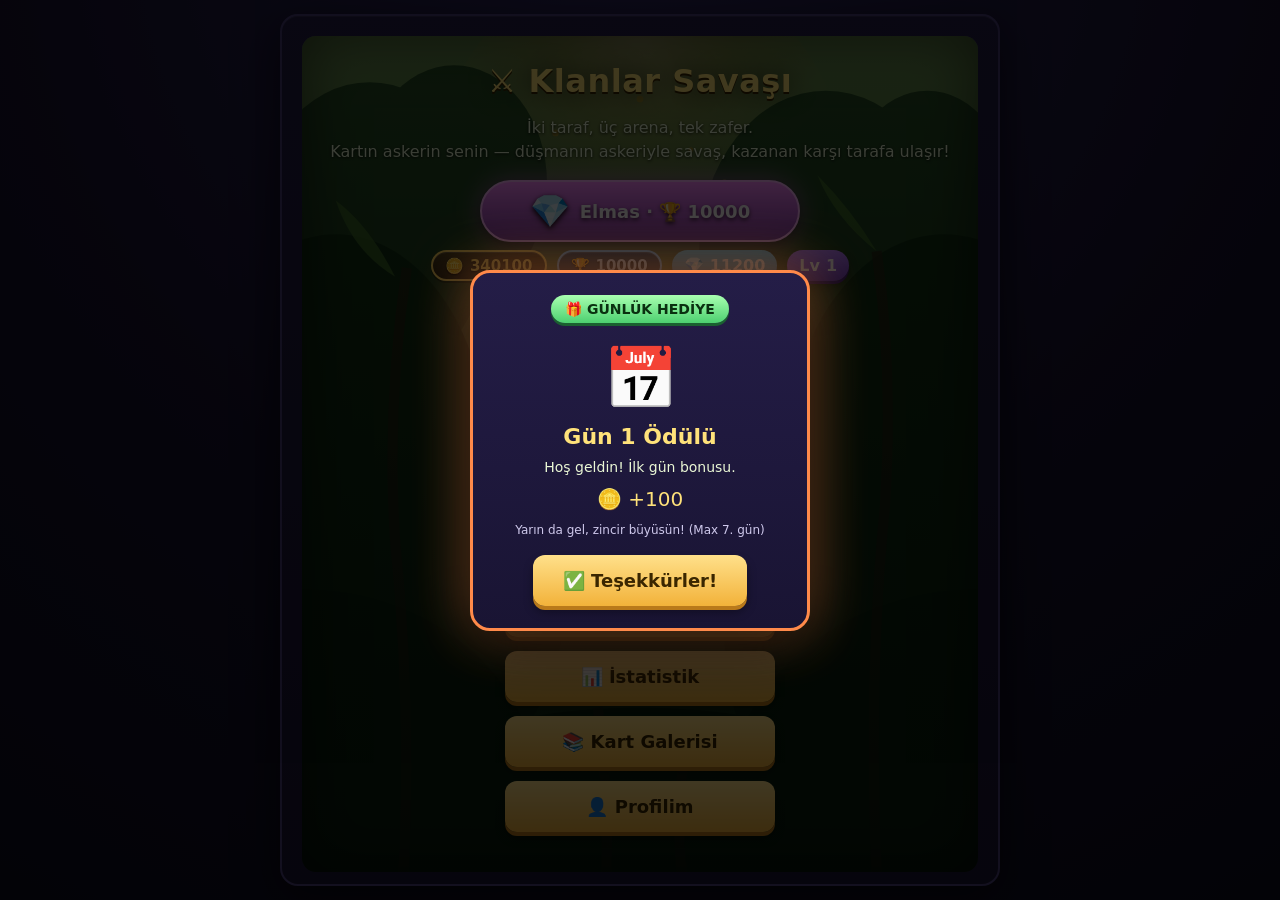
<file: public/oyun/index.html>
<!--
  ============================================================
  KLANLAR SAVAŞI  -  Gökalp Coşkun'un oyunu  (5. sürüm)
  ============================================================
  Bu sürümde GÖRÜNÜŞ tamamen yenilendi (Clash Royale / Brawl Stars havası):
  karanlık arena teması, karşılıklı duran kral karakterleri, parlak kartlar,
  altın butonlar, arenaya göre değişen savaş sahnesi, uçuşan saldırılar.
  Oyunun KURALLARI, KAYIT sistemi ve KARTLARI aynı kaldı.

  3 parça: <style>=CSS(görünüm), <body>=HTML(iskelet), <script>=JS(kurallar).
-->
<meta charset="utf-8">
<meta name="viewport" content="width=device-width, initial-scale=1">
<title>Klanlar Savaşı</title>

<style>
  /* ================= CSS: OYUNUN GÖRÜNÜŞÜ (oyun teması) ================= */
  :root {
    --altin:   #ffd75e;
    --mor:     #a15bff;
    --kirmizi: #c0392b;
    --mavi:    #1f6feb;
  }
  * { box-sizing: border-box; }

  body {
    margin: 0;
    font-family: "Segoe UI", system-ui, Arial, sans-serif;
    background: var(--sayfa-arka);
    color: var(--metin);
    display: flex;
    justify-content: center;
    padding: 14px;
    min-height: 100vh;
  }
  /* Varsayılan tema: KARANLIK */
  :root {
    --sayfa-arka: radial-gradient(circle at 50% -10%, #2f2760, #16112f 55%, #0b0a1c);
    --metin: #eef;
    --oyun-arka: linear-gradient(180deg, #241d47, #191433);
    --oyun-kenar: #4a3f7a;
  }
  /* Açık tema */
  body.tema-acik {
    --sayfa-arka: linear-gradient(180deg, #e8e4f5, #c5bde0 60%, #a69bd0);
    --metin: #1a1638;
    --oyun-arka: linear-gradient(180deg, #ffffff, #ece8f5);
    --oyun-kenar: #a69bd0;
  }
  body.tema-acik p, body.tema-acik h2, body.tema-acik h3 { color: #1a1638; }
  body.tema-acik .merkez p { color: #4a3f7a; }
  body.tema-acik .ist-satir, body.tema-acik .destem-kart, body.tema-acik .galeri-kart,
  body.tema-acik .basarim-satir, body.tema-acik .sandik, body.tema-acik .secim,
  body.tema-acik .kart-acildi-icerik {
    background: linear-gradient(180deg, #ffffff, #ece8f5);
    color: #1a1638;
    border-color: #a69bd0;
  }
  body.tema-acik .ist-satir b, body.tema-acik .ist-baslik,
  body.tema-acik .destem-kart .ad, body.tema-acik h1 {
    color: #6a3ac0;
  }

  /* Oyun çerçevesi */
  #oyun {
    width: 100%;
    max-width: 720px;
    background: var(--oyun-arka);
    border: 2px solid var(--oyun-kenar);
    border-radius: 18px;
    padding: 20px;
    box-shadow: 0 12px 44px rgba(0,0,0,.55), inset 0 1px 0 rgba(255,255,255,.08);
  }

  h1 {
    font-size: 32px; margin: 0 0 6px; text-align: center;
    color: var(--altin);
    text-shadow: 0 2px 0 #7a5a00, 0 0 20px rgba(255,200,60,.5);
    letter-spacing: .5px;
  }
  h2 { font-size: 22px; margin: 0 0 14px; color: #fff; text-align: center; }
  h3 { margin: 8px 0 4px; }
  p  { line-height: 1.5; color: #cfc9ec; }
  .merkez { text-align: center; }

  .ekran { display: none; }
  .ekran.aktif { display: block; }

  /* ---- Butonlar (altın, kabartmalı) ---- */
  button {
    font-family: inherit; font-size: 15px; font-weight: 700;
    padding: 11px 20px; border: none; border-radius: 12px; cursor: pointer;
    color: #3a2600;
    background: linear-gradient(180deg, #ffe08a, #f2b23a);
    box-shadow: 0 4px 0 #b9791a, 0 6px 10px rgba(0,0,0,.35);
    transition: transform .08s, box-shadow .08s, filter .08s;
  }
  button:hover { filter: brightness(1.06); }
  button:active { transform: translateY(3px); box-shadow: 0 1px 0 #b9791a; }
  button:disabled {
    background: linear-gradient(180deg, #79748f, #5d5976);
    color: #d7d4e6; box-shadow: 0 4px 0 #403c54; cursor: not-allowed; filter: none;
  }
  button.buyuk { font-size: 18px; padding: 15px 30px; }

  .menu-butonlar { text-align: center; margin-top: 28px; }
  .menu-butonlar button { display: block; width: 270px; margin: 14px auto; }

  /* ---- Takım / arena seçim kutuları ---- */
  .secimler { display: flex; gap: 14px; flex-wrap: wrap; margin: 12px 0 8px; }
  .secim {
    flex: 1 1 200px; border-radius: 16px; padding: 18px; cursor: pointer;
    text-align: center; color: #fff;
    background: linear-gradient(180deg, #3a3268, #29234f);
    border: 2px solid #5b4fa0;
    box-shadow: 0 5px 0 rgba(0,0,0,.3), inset 0 1px 0 rgba(255,255,255,.1);
    transition: transform .12s, box-shadow .12s;
  }
  .secim:hover { transform: translateY(-3px); }
  .secim.kirmizi { border-color: var(--kirmizi); box-shadow: 0 0 20px rgba(192,57,43,.45), 0 5px 0 rgba(0,0,0,.3); }
  .secim.mavi    { border-color: var(--mavi);    box-shadow: 0 0 20px rgba(31,111,235,.45), 0 5px 0 rgba(0,0,0,.3); }
  .secim .buyuk-emoji { font-size: 58px; filter: drop-shadow(0 4px 5px rgba(0,0,0,.5)); }
  .secim p { color: #d7d2f0; }

  /* ---- Sefer haritası (arena adımları) ---- */
  #harita { display: flex; gap: 6px; justify-content: center; margin-bottom: 10px; flex-wrap: wrap; }
  .harita-adim {
    font-size: 12px; padding: 5px 10px; border-radius: 20px;
    background: rgba(255,255,255,.08); color: #b9b2e0; border: 1px solid rgba(255,255,255,.08);
  }
  .harita-adim.aktif { background: linear-gradient(180deg, #ffe08a, #f2b23a); color: #3a2600; font-weight: 700; }
  .harita-adim.bitti { opacity: .45; text-decoration: line-through; }

  .arena-bilgi { text-align: center; font-size: 13px; color: #bcb6e0; margin-bottom: 10px; }

  /* Altın rozeti */
  .altin-rozet {
    display: inline-flex; align-items: center; gap: 6px;
    background: linear-gradient(180deg, #4b3d1d, #2b220f);
    border: 2px solid var(--altin); color: var(--altin);
    padding: 4px 12px; border-radius: 20px; font-weight: 800; font-size: 15px;
    box-shadow: 0 2px 0 rgba(0,0,0,.4), inset 0 1px 0 rgba(255,255,255,.15);
    text-shadow: 0 1px 2px #000;
  }
  /* Kupa rozeti (altın gibi ama gümüş-gök çerçeveli) */
  .kupa-rozet {
    display: inline-flex; align-items: center; gap: 6px;
    background: linear-gradient(180deg, #204060, #12233a);
    border: 2px solid #7cc4ff; color: #cfe8ff;
    padding: 4px 12px; border-radius: 20px; font-weight: 800; font-size: 15px;
    box-shadow: 0 2px 0 rgba(0,0,0,.4), inset 0 1px 0 rgba(255,255,255,.15);
    text-shadow: 0 1px 2px #000;
  }
  .rozet-satiri { display: flex; justify-content: center; gap: 10px; margin: 6px auto 4px; flex-wrap: wrap; }
  #menu-altin { margin: 0; }
  .ust-bar { display: flex; justify-content: space-between; align-items: center; margin-bottom: 8px; gap: 8px; flex-wrap: wrap; }
  .altin-artis {
    color: var(--altin); font-weight: 800; margin-left: 6px;
    animation: altinArt .8s ease-out forwards; display: inline-block;
  }
  @keyframes altinArt {
    0% { transform: translateY(0); opacity: 0; }
    30% { opacity: 1; }
    100% { transform: translateY(-14px); opacity: 0; }
  }

  /* Sürükle-bırak: sahne hedefe dönüşürken parlar */
  .sahne.drop-hedef { outline: 3px dashed var(--altin); outline-offset: -6px; filter: brightness(1.15); }
  .kart.suruklenen { opacity: .5; transform: scale(.95); }

  /* ---- SAVAŞ SAHNESİ ---- */
  .sahne {
    position: relative; border-radius: 16px; padding: 14px 12px 16px;
    margin-bottom: 12px; overflow: hidden;
    border: 2px solid rgba(255,255,255,.14);
    display: flex; flex-direction: column; align-items: center; gap: 8px;
    box-shadow: inset 0 0 40px rgba(0,0,0,.35);
  }
  /* Arenaya göre arka plan — SVG manzara ile detaylı */
  /* Karlı Dağ: karla kaplı sivri dağlar + çam ağaçları */
  .arena-kar {
    background:
      url("data:image/svg+xml;utf8,<svg xmlns='http://www.w3.org/2000/svg' viewBox='0 0 400 200' preserveAspectRatio='none'><defs><radialGradient id='g' cx='50%25' cy='30%25'><stop offset='0' stop-color='%23fff9d1'/><stop offset='1' stop-color='%23bfe6ff' stop-opacity='0'/></radialGradient></defs><circle cx='320' cy='40' r='24' fill='url(%23g)'/><circle cx='320' cy='40' r='14' fill='%23fff2b0'/><polygon points='0,200 60,90 130,150 180,60 260,140 340,80 400,200' fill='%235d7fa5'/><polygon points='60,90 90,140 40,140' fill='%23fff'/><polygon points='180,60 220,120 150,120' fill='%23fff'/><polygon points='340,80 380,150 300,150' fill='%23fff'/><g fill='%232d4a2b'><polygon points='40,200 25,155 55,155'/><polygon points='40,175 20,130 60,130'/><polygon points='100,200 85,160 115,160'/><polygon points='100,180 85,140 115,140'/><polygon points='250,200 235,160 265,160'/><polygon points='250,180 235,140 265,140'/><polygon points='360,200 345,165 375,165'/></g><rect x='0' y='190' width='400' height='10' fill='%23fff'/></svg>") no-repeat bottom center / 100% 55%,
      linear-gradient(180deg, #bfe6ff 0%, #d9f0ff 60%);
  }
  /* Kızgın Çöl: kum tepeleri + güneş + palmiye + piramit */
  .arena-col {
    background:
      url("data:image/svg+xml;utf8,<svg xmlns='http://www.w3.org/2000/svg' viewBox='0 0 400 200' preserveAspectRatio='none'><defs><radialGradient id='s' cx='50%25' cy='40%25'><stop offset='0' stop-color='%23fff2a0'/><stop offset='1' stop-color='%23ffb54f' stop-opacity='0'/></radialGradient></defs><circle cx='90' cy='45' r='45' fill='url(%23s)'/><circle cx='90' cy='45' r='22' fill='%23ffe27a'/><polygon points='260,200 300,110 340,200' fill='%23b57432'/><polygon points='300,110 320,155 280,155' fill='%23d59054'/><path d='M0,200 Q100,140 200,170 T400,150 L400,200 Z' fill='%23e5a24d'/><path d='M0,200 Q80,175 160,185 T400,180 L400,200 Z' fill='%23c47f2d'/><g transform='translate(60,140)'><rect x='-2' y='0' width='4' height='60' fill='%236b4a1e'/><ellipse cx='0' cy='-2' rx='22' ry='7' fill='%234a7a3a'/><ellipse cx='-14' cy='2' rx='16' ry='5' fill='%234a7a3a' transform='rotate(-25 -14 2)'/><ellipse cx='14' cy='2' rx='16' ry='5' fill='%234a7a3a' transform='rotate(25 14 2)'/></g></svg>") no-repeat bottom center / 100% 70%,
      linear-gradient(180deg, #ffd889 0%, #ffb968 55%, #e2943f 100%);
  }
  /* Volkan Kalesi: volkan konisi + akan lav + karanlık kayalar */
  .arena-volkan {
    background:
      url("data:image/svg+xml;utf8,<svg xmlns='http://www.w3.org/2000/svg' viewBox='0 0 400 200' preserveAspectRatio='none'><defs><radialGradient id='l' cx='50%25' cy='0%25'><stop offset='0' stop-color='%23fff08a'/><stop offset='.4' stop-color='%23ff6d2e'/><stop offset='1' stop-color='%23611a1a' stop-opacity='0'/></radialGradient></defs><circle cx='200' cy='40' r='90' fill='url(%23l)' opacity='.6'/><polygon points='120,200 200,50 280,200' fill='%232a1010'/><polygon points='170,90 200,50 230,90 215,120 185,120' fill='%23ff5a1a'/><path d='M195,90 Q190,140 175,180 L185,200 L215,200 L225,180 Q210,140 205,90 Z' fill='%23ff8033'/><path d='M195,110 Q190,150 180,190 L200,200 L220,190 Q210,150 205,110 Z' fill='%23ffb35a' opacity='.8'/><polygon points='0,200 40,160 80,190 120,170 120,200' fill='%231a0a0a'/><polygon points='280,200 320,175 360,195 400,170 400,200' fill='%231a0a0a'/><circle cx='60' cy='180' r='4' fill='%23ff6a1a'/><circle cx='340' cy='185' r='3' fill='%23ff8a3a'/></svg>") no-repeat bottom center / 100% 90%,
      linear-gradient(180deg, #611a1a, #2a0d0d);
    box-shadow: inset 0 0 60px rgba(255,90,0,.4);
  }

  .taraf { position: relative; width: 100%; display: flex; flex-direction: column; align-items: center; gap: 4px; }
  /* Karakter: çok canlı idle — nefes + zıplama + sağa sola bakış */
  .karakter {
    font-size: 74px; line-height: 1;
    filter: drop-shadow(0 8px 6px rgba(0,0,0,.45));
    animation: canliIdle 1.2s ease-in-out infinite;
    transform-origin: center 90%;
  }
  @keyframes canliIdle {
    0%   { transform: translateY(0)    scale(1, 1)     rotate(-5deg); }
    20%  { transform: translateY(-12px) scale(1.1, .9)  rotate(3deg); }
    40%  { transform: translateY(0)     scale(.95, 1.05) rotate(5deg); }
    60%  { transform: translateY(-8px) scale(1.05, .95) rotate(-3deg); }
    80%  { transform: translateY(-3px) scale(1, 1)     rotate(4deg); }
    100% { transform: translateY(0)    scale(1, 1)     rotate(-5deg); }
  }
  /* Aktif sıra: karakter enerjik zıplasın + altın parıltı */
  .karakter.sira {
    animation: siraZipla .55s ease-in-out infinite;
    filter: drop-shadow(0 0 14px rgba(255,215,94,.85)) drop-shadow(0 6px 6px rgba(0,0,0,.45));
  }
  @keyframes siraZipla {
    0%,100% { transform: translateY(0) scale(1) rotate(0); }
    50%     { transform: translateY(-16px) scale(1.12) rotate(0); }
  }
  .karakter.vuruldu { animation: flinch .5s; }
  @keyframes flinch {
    0%,100% { transform: translateY(0) scale(1) rotate(0); filter: drop-shadow(0 8px 6px rgba(0,0,0,.45)); }
    20%     { transform: translateY(6px) scale(.82) rotate(-14deg); filter: drop-shadow(0 0 20px red) hue-rotate(-30deg); }
    50%     { transform: translateY(3px) scale(.95) rotate(10deg);  filter: drop-shadow(0 0 14px red); }
  }

  /* Arka plan partikülleri (kar/kum/kıvılcım) — sahnede sürekli düşer */
  .partikul {
    position: absolute; top: -20px; z-index: 1; pointer-events: none;
    font-size: 18px; opacity: .85;
    animation: dus linear forwards;
  }
  @keyframes dus {
    0%   { transform: translateY(0) rotate(0deg); opacity: 0; }
    10%  { opacity: .9; }
    100% { transform: translateY(360px) rotate(360deg); opacity: 0; }
  }
  /* Volkan kıvılcımı: aşağıdan yukarı fırlar */
  .partikul.yukselen { top: auto; bottom: -10px; animation: yuksel linear forwards; }
  @keyframes yuksel {
    0%   { transform: translateY(0) scale(1);     opacity: 0; }
    15%  { opacity: 1; }
    100% { transform: translateY(-340px) scale(.3); opacity: 0; }
  }
  .isim { font-weight: 700; color: #fff; font-size: 14px; text-shadow: 0 1px 4px rgba(0,0,0,.8); }
  .vs-isaret { color: var(--altin); font-weight: 800; letter-spacing: 2px; text-shadow: 0 0 12px rgba(255,200,60,.7), 0 1px 3px #000; }

  /* Can barı (koyu hap, her zeminde okunur) */
  .can-bar {
    display: flex; align-items: center; gap: 8px; width: 90%; max-width: 380px;
    background: rgba(0,0,0,.5); border: 1px solid rgba(255,255,255,.18);
    border-radius: 20px; padding: 4px 12px;
  }
  .can-cubuk {
    flex: 1; height: 15px; background: #2a2230; border-radius: 8px; overflow: hidden;
    box-shadow: inset 0 1px 3px rgba(0,0,0,.7);
  }
  .can-dolu { height: 100%; width: 100%; transition: width .35s; }
  .can-dolu.kirmizi { background: linear-gradient(180deg, #ff7a6a, #c0392b); }
  .can-dolu.mavi    { background: linear-gradient(180deg, #64acff, #1f6feb); }
  .can-yazi { color: #fff; font-weight: 700; font-size: 13px; min-width: 58px; text-align: right; text-shadow: 0 1px 2px #000; }
  .can-flash { animation: canflash .45s; }
  @keyframes canflash { 0%,100% { filter: none; } 50% { filter: brightness(1.8) saturate(1.6); } }

  /* Sarsılma (vurulan taraf) */
  @keyframes sarsil {
    0%,100% { transform: translateX(0); } 20% { transform: translateX(-6px); }
    40% { transform: translateX(6px); } 60% { transform: translateX(-4px); } 80% { transform: translateX(4px); }
  }
  .sarsil { animation: sarsil .35s; }

  /* Havaya uçan hasar/iyileşme sayısı */
  .ucan-sayi {
    position: absolute; left: 50%; top: -2px; z-index: 8;
    font-weight: 900; font-size: 26px; pointer-events: none;
    text-shadow: 0 2px 4px rgba(0,0,0,.9);
    animation: ucus 1s ease-out forwards;
  }
  .ucan-sayi.kritik { font-size: 36px; }
  @keyframes ucus {
    0%   { transform: translateX(-50%) translateY(10px); opacity: 0; }
    25%  { opacity: 1; }
    100% { transform: translateX(-50%) translateY(-46px); opacity: 0; }
  }
  /* Patlama parıltısı */
  .patlama {
    position: absolute; left: 50%; top: 10px; z-index: 9;
    font-size: 40px; pointer-events: none;
    animation: patla .6s ease-out forwards;
  }
  @keyframes patla {
    0% { transform: translateX(-50%) scale(.3); opacity: 0; }
    40% { transform: translateX(-50%) scale(1.5); opacity: 1; }
    100% { transform: translateX(-50%) scale(1); opacity: 0; }
  }
  /* Sahnede YÜRÜYEN ASKER (kartın karakteri büyük halde) */
  .asker {
    position: absolute; left: 50%; top: 50%; z-index: 12;
    font-size: 64px; pointer-events: none;
    filter: drop-shadow(0 6px 8px rgba(0,0,0,.6));
  }
  /* ORTAYA KOŞ (adım adım zıplayarak) */
  .asker.kos-yukari { animation: kosYukari .6s linear forwards; }
  .asker.kos-asagi  { animation: kosAsagi  .6s linear forwards; }
  @keyframes kosYukari {
    0%   { transform: translate(-50%, 130px) scale(.5, .5); opacity: 0; }
    10%  { transform: translate(-50%, 118px) scale(1, .7); opacity: 1; }        /* iniş */
    20%  { transform: translate(-52%, 95px)  scale(.9, 1.1) rotate(-10deg); }   /* zıplama */
    30%  { transform: translate(-48%, 80px)  scale(1, .7) rotate(5deg); }
    40%  { transform: translate(-50%, 65px)  scale(.9, 1.1); }
    50%  { transform: translate(-52%, 50px)  scale(1, .7) rotate(-8deg); }
    60%  { transform: translate(-48%, 35px)  scale(.9, 1.1) rotate(6deg); }
    70%  { transform: translate(-50%, 22px)  scale(1, .7); }
    80%  { transform: translate(-52%, 12px)  scale(.9, 1.1) rotate(-5deg); }
    90%  { transform: translate(-56%, 4px)   scale(1.05, .95); }
    100% { transform: translate(-62%, 0px)   scale(1.2, 1.2); opacity: 1; }
  }
  @keyframes kosAsagi {
    0%   { transform: translate(-50%, -130px) scale(.5, .5); opacity: 0; }
    10%  { transform: translate(-50%, -118px) scale(1, .7); opacity: 1; }
    20%  { transform: translate(-48%, -95px)  scale(.9, 1.1) rotate(10deg); }
    30%  { transform: translate(-52%, -80px)  scale(1, .7) rotate(-5deg); }
    40%  { transform: translate(-50%, -65px)  scale(.9, 1.1); }
    50%  { transform: translate(-48%, -50px)  scale(1, .7) rotate(8deg); }
    60%  { transform: translate(-52%, -35px)  scale(.9, 1.1) rotate(-6deg); }
    70%  { transform: translate(-50%, -22px)  scale(1, .7); }
    80%  { transform: translate(-48%, -12px)  scale(.9, 1.1) rotate(5deg); }
    90%  { transform: translate(-44%, -4px)   scale(1.05, .95); }
    100% { transform: translate(-38%, 0px)    scale(1.2, 1.2); opacity: 1; }
  }
  /* KAVGA ANI: iki asker kılıç sallayarak birbirine tekrar tekrar çarpar */
  .asker.dovus { animation: dovus .18s ease-in-out infinite; }
  @keyframes dovus {
    0%,100% { transform: translate(-62%, 0px) scale(1.2) rotate(-8deg); }
    50%     { transform: translate(-52%, -8px) scale(1.35) rotate(12deg); }
  }
  .asker.dovus-alt { animation: dovusAlt .18s ease-in-out infinite; }
  @keyframes dovusAlt {
    0%,100% { transform: translate(-38%, 0px) scale(1.2) rotate(8deg); }
    50%     { transform: translate(-48%, 8px) scale(1.35) rotate(-12deg); }
  }
  /* KAZANAN krala doğru koşar (final darbe için) */
  .asker.zafer-yukari { animation: zaferYukari .5s ease-in forwards; }
  .asker.zafer-asagi  { animation: zaferAsagi .5s ease-in forwards; }
  @keyframes zaferYukari {
    0% { transform: translate(-50%, 0px) scale(1.3); opacity: 1; }
    100% { transform: translate(-50%, -110px) scale(1.5) rotate(0); opacity: 0; }
  }
  @keyframes zaferAsagi {
    0% { transform: translate(-50%, 0px) scale(1.3); opacity: 1; }
    100% { transform: translate(-50%, 110px) scale(1.5) rotate(0); opacity: 0; }
  }
  /* KAYBEDEN küçülüp dumana dönüşerek yok olur */
  .asker.olum { animation: askerOl .5s ease-out forwards; }
  @keyframes askerOl {
    0%   { opacity: 1; transform: translate(-50%, 0) scale(1.2) rotate(0); }
    50%  { opacity: .7; filter: hue-rotate(-40deg) brightness(1.4); }
    100% { opacity: 0; transform: translate(-50%, 20px) scale(.4) rotate(45deg); }
  }
  /* Kılıç sesi efekti (kavga anında) */
  .kavga-sesi {
    position: absolute; left: 50%; top: 50%; z-index: 15;
    font-size: 40px; font-weight: 900; color: #ffd75e;
    text-shadow: 0 0 12px #ff8a00, 0 2px 4px #000;
    pointer-events: none;
    animation: sesPatla .6s ease-out forwards;
  }
  @keyframes sesPatla {
    0%   { transform: translate(-50%, -50%) scale(.4) rotate(-15deg); opacity: 0; }
    30%  { transform: translate(-50%, -50%) scale(1.4) rotate(10deg); opacity: 1; }
    100% { transform: translate(-50%, -50%) scale(1.1) rotate(-5deg); opacity: 0; }
  }
  /* Aşağıdan yukarı yürüyen kendi askerim (sıçraya sallanaya) */
  .asker.yukari { animation: askerYuru 1.2s ease-out forwards; }
  @keyframes askerYuru {
    0%   { transform: translate(-50%, 130px) scale(.5) rotate(-6deg); opacity: 0; }
    10%  { transform: translate(-52%, 110px) scale(.7) rotate(4deg);  opacity: 1; }
    25%  { transform: translate(-46%, 70px)  scale(.9) rotate(-4deg) scaleY(.85); }
    40%  { transform: translate(-54%, 30px)  scale(1.0) rotate(4deg); }
    55%  { transform: translate(-46%, -10px) scale(1.05) rotate(-4deg) scaleY(.85); }
    70%  { transform: translate(-54%, -50px) scale(1.1) rotate(4deg); }
    85%  { transform: translate(-50%, -90px) scale(1.25) rotate(0); opacity: 1; }
    100% { transform: translate(-50%, -110px) scale(1.4) rotate(0); opacity: 0; }
  }
  /* Yukarıdan aşağı yürüyen düşman askeri */
  .asker.asagi { animation: askerYuruTers 1.2s ease-out forwards; }
  @keyframes askerYuruTers {
    0%   { transform: translate(-50%, -130px) scale(.5) rotate(6deg); opacity: 0; }
    10%  { transform: translate(-48%, -110px) scale(.7) rotate(-4deg); opacity: 1; }
    25%  { transform: translate(-54%, -70px)  scale(.9) rotate(4deg) scaleY(.85); }
    40%  { transform: translate(-46%, -30px)  scale(1.0) rotate(-4deg); }
    55%  { transform: translate(-54%, 10px)   scale(1.05) rotate(4deg) scaleY(.85); }
    70%  { transform: translate(-46%, 50px)   scale(1.1) rotate(-4deg); }
    85%  { transform: translate(-50%, 90px)   scale(1.25) rotate(0); opacity: 1; }
    100% { transform: translate(-50%, 110px)  scale(1.4) rotate(0); opacity: 0; }
  }

  /* Savaş günlüğü */
  #gunluk {
    background: rgba(0,0,0,.35); border: 1px solid rgba(255,255,255,.1);
    border-radius: 12px; padding: 10px 12px; height: 82px; overflow-y: auto;
    font-size: 13px; color: #ded9f2; margin-bottom: 12px;
  }
  #gunluk div { margin-bottom: 3px; }

  .el-baslik { text-align: center; color: var(--altin); font-weight: 700; margin-bottom: 10px; text-shadow: 0 1px 3px #000; font-size:13px; }

  /* Savaş iç layout: sol kartlar + sahne + sağ kartlar */
  .savas-ic { display: flex; gap: 6px; align-items: stretch; margin: 10px 0; }
  .el-yan {
    display: flex; flex-direction: column; gap: 4px;
    flex: 0 0 86px; /* dar sabit genişlik */
  }
  .el-yan .kart {
    flex: 1 1 auto; min-height: 0;
    padding: 4px; font-size: 11px;
    display: flex; flex-direction: column; align-items: center; justify-content: center;
    text-align: center;
  }
  .el-yan .kart .emoji { font-size: 22px; line-height: 1; margin: 2px 0; }
  .el-yan .kart .isim  { font-size: 10px; margin: 1px 0; line-height: 1.1; }
  .el-yan .kart .guc   { font-size: 10px; }
  .el-yan .kart .rutbe { display: none; }
  .el-yan .kart .kart-maliyet { font-size: 10px; padding: 1px 4px; }
  .el-yan .kart .kart-lv { font-size: 9px; padding: 1px 3px; top: 2px; right: 3px; }
  /* Numara rozeti sol üstte */
  .el-yan .kart .no-rozet {
    position: absolute; top: 2px; left: 3px;
    background: var(--altin); color: #3a2600;
    width: 20px; height: 20px; border-radius: 50%;
    display: flex; align-items: center; justify-content: center;
    font-weight: 900; font-size: 12px;
    box-shadow: 0 1px 3px rgba(0,0,0,.5);
  }
  #sahne { flex: 1 1 auto; min-width: 0; }

  /* Dar ekran: üstte sahne, altta 2 sıra kart */
  @media (max-width: 480px) {
    .savas-ic { flex-direction: column; }
    .el-yan { flex-direction: row; flex: 0 0 auto; flex-wrap: wrap; justify-content: center; }
    .el-yan .kart { flex: 1 1 60px; max-width: 85px; }
  }

  /* ---- Kartlar (Clash Royale tarzı) ---- */
  #el { display: flex; gap: 10px; flex-wrap: wrap; justify-content: center; }
  .kart {
    width: 130px; border-radius: 15px; padding: 10px 8px 12px; text-align: center; cursor: pointer;
    position: relative;
    background: linear-gradient(180deg, #3d3570, #2a2450);
    border: 2px solid #6a5db3;
    box-shadow: 0 5px 0 rgba(0,0,0,.4), inset 0 1px 0 rgba(255,255,255,.12);
    transition: transform .1s, box-shadow .1s;
  }
  .kart:hover { transform: translateY(-4px); }
  .kart:active { transform: translateY(1px); box-shadow: 0 2px 0 rgba(0,0,0,.4); }
  .kart .emoji {
    font-size: 46px; filter: drop-shadow(0 3px 4px rgba(0,0,0,.55));
    display: inline-block; animation: kartSallan 2.6s ease-in-out infinite;
  }
  /* Her kartın kendi salınma temposu olsun (nth-child gecikmesi) */
  .kart:nth-child(3n)   .emoji { animation-duration: 3.2s; animation-delay: .3s; }
  .kart:nth-child(3n+1) .emoji { animation-duration: 2.4s; animation-delay: .1s; }
  @keyframes kartSallan {
    0%,100% { transform: translateY(0) rotate(-4deg); }
    50%     { transform: translateY(-6px) rotate(4deg); }
  }
  .kart.destansi .emoji { filter: drop-shadow(0 0 8px rgba(255,215,94,.7)) drop-shadow(0 3px 4px rgba(0,0,0,.55)); }
  .kart.ender    .emoji { filter: drop-shadow(0 0 6px rgba(161,91,255,.6)) drop-shadow(0 3px 4px rgba(0,0,0,.55)); }
  .kart .isim  { color: #fff; font-weight: 700; margin: 6px 0 4px; font-size: 15px; text-shadow: 0 1px 2px #000; }
  .kart .guc   {
    display: inline-block; font-size: 13px; font-weight: 700; color: #fff;
    background: rgba(0,0,0,.4); border-radius: 20px; padding: 2px 10px;
  }
  .kart .rutbe { font-size: 11px; font-weight: 800; margin-top: 6px; text-transform: uppercase; letter-spacing: .5px; }
  /* Rütbe renkleri + parıltı */
  .kart.siradan  { border-color: #98a3b5; }
  .kart.ender    { border-color: var(--mor);   box-shadow: 0 0 16px rgba(161,91,255,.45), 0 5px 0 rgba(0,0,0,.4); }
  .kart.destansi { border-color: var(--altin); box-shadow: 0 0 18px rgba(255,201,63,.55), 0 5px 0 rgba(0,0,0,.4); }
  .rutbe.siradan  { color: #b7c2d2; }
  .rutbe.ender    { color: #c79bff; }
  .rutbe.destansi { color: var(--altin); }
  /* Kart maliyet etiketi (altın olarak fiyatı) */
  .kart-maliyet {
    margin-top: 6px; padding: 2px 8px; display: inline-block;
    background: linear-gradient(180deg, #4b3d1d, #2b220f);
    border: 1px solid var(--altin); color: var(--altin);
    border-radius: 12px; font-size: 12px; font-weight: 700;
    text-shadow: 0 1px 2px #000;
  }
  /* Altının yetmediği kart soluk ve tıklanmaz */
  .kart.yetersiz { opacity: .35; filter: grayscale(.7); cursor: not-allowed; }
  .kart.yetersiz:hover { transform: none; }
  .kart.oynandi { animation: kartVur .4s; }
  @keyframes kartVur {
    0%   { transform: translateY(0) scale(1); }
    40%  { transform: translateY(-16px) scale(1.14); }
    100% { transform: translateY(0) scale(1); }
  }

  .buyuk-emoji-orta { font-size: 64px; }

  /* İstatistik satırları */
  .ist-satir {
    background: linear-gradient(180deg, #2a2450, #1a1638);
    border: 2px solid #4a3f7a; border-radius: 10px;
    padding: 10px 12px; margin: 6px 0; color: #fff;
    display: flex; justify-content: space-between; align-items: center;
  }
  .ist-satir b { color: #ffe27a; font-size: 18px; }
  .ist-baslik { color: #ffe27a; margin: 14px 0 6px; }

  /* Kart galerisi grid */
  .galeri-grid {
    display: grid; grid-template-columns: repeat(auto-fill, minmax(90px, 1fr));
    gap: 6px; margin: 8px 0;
  }
  .galeri-kart {
    background: linear-gradient(180deg, #2a2450, #1a1638);
    border: 2px solid #4a3f7a; border-radius: 10px;
    padding: 8px 4px; text-align: center; color: #fff;
    font-size: 11px;
  }
  .galeri-kart.sahipli.ender    { border-color: #b47cff; box-shadow: 0 0 8px rgba(180,124,255,.3); }
  .galeri-kart.sahipli.destansi { border-color: #ff8a4a; box-shadow: 0 0 10px rgba(255,138,74,.4); }
  .galeri-kart.sahipli.siradan  { border-color: #4dd070; box-shadow: 0 0 6px rgba(77,208,112,.3); }
  .galeri-kart.kilitli { opacity: .35; filter: grayscale(1) brightness(.5); }
  .galeri-kart .em-g { font-size: 32px; margin: 2px 0; }
  .galeri-kart .ad-g { font-size: 10px; font-weight: 700; line-height: 1.2; }
  .galeri-kart .guc-g { font-size: 10px; color: #6facff; }

  /* Başarım listesi */
  .basarim-satir {
    display: flex; gap: 10px; align-items: center;
    background: linear-gradient(180deg, #2a2450, #1a1638);
    border: 2px solid #4a3f7a; border-radius: 12px;
    padding: 10px; margin: 8px 0; color: #fff;
  }
  .basarim-satir.tamam { border-color: #4dd070; box-shadow: 0 0 10px rgba(77,208,112,.3); }
  .basarim-em { font-size: 36px; flex-shrink: 0; }
  .basarim-ic { flex: 1; min-width: 0; }
  .basarim-ad { font-weight: 700; color: #ffe27a; margin-bottom: 2px; }
  .basarim-not { font-size: 12px; color: #cfc9ec; margin-bottom: 6px; }
  .basarim-cubuk { background: #1a1638; border-radius: 8px; height: 10px; overflow: hidden; }
  .basarim-dolu { background: linear-gradient(90deg, #4dd070, #a8ffb0); height: 100%; transition: width .3s; }
  .basarim-ilerleme { font-size: 11px; color: #cfc9ec; margin-top: 4px; }

  /* Gerçek para altın paketleri */
  .altin-paketleri {
    display: grid; grid-template-columns: repeat(auto-fill, minmax(150px, 1fr));
    gap: 10px; margin: 12px 0;
  }
  .para-paketi {
    background: linear-gradient(180deg, #3a2a1a, #241610);
    border: 2px solid #ffd75e; border-radius: 14px;
    padding: 12px; text-align: center; color: #fff;
    box-shadow: 0 4px 12px rgba(0,0,0,.4);
  }
  .para-paketi .altin-mikt { font-size: 22px; font-weight: 900; color: #ffe27a; }
  .para-paketi .emoji { font-size: 36px; margin: 4px 0; }
  .para-paketi .fiyat {
    display: inline-block; margin-top: 8px; padding: 8px 14px;
    background: linear-gradient(180deg, #4dd070, #1a6030);
    color: #fff; font-weight: 700; border-radius: 10px;
    box-shadow: 0 3px 0 #0a3010;
    cursor: pointer;
  }
  .para-paketi .fiyat:hover { filter: brightness(1.08); }
  .para-paketi.populer { border-color: #ff8a4a; box-shadow: 0 0 20px rgba(255,138,74,.4); }
  .para-paketi .populer-etiket {
    display: inline-block; background: #ff8a4a; color: #fff;
    font-size: 10px; font-weight: 900; padding: 2px 8px;
    border-radius: 999px; margin-bottom: 4px;
  }

  /* Zorluk seçim butonları */
  .zorluk-butonlar { display:flex; gap:8px; justify-content:center; flex-wrap:wrap; }
  .zorluk-butonlar button { font-size:14px; padding:10px 16px; }
  .zorluk-butonlar button.secili {
    background: linear-gradient(180deg,#a8ffb0,#4dd070); color:#0a3010;
    box-shadow: 0 4px 0 #1a6030, 0 6px 10px rgba(0,0,0,.35);
  }

  /* Tepki paneli aç/kapa */
  .tepki-sari { text-align:center; margin:8px 0; }
  .tepki-ac-btn {
    font-size:20px; padding:8px 18px; border-radius:20px;
    background: linear-gradient(180deg, #3a3268, #29234f);
    color:#fff; border:2px solid var(--altin); font-weight:900;
    box-shadow: 0 3px 0 rgba(0,0,0,.4);
    cursor:pointer; letter-spacing:2px;
  }
  .tepki-ac-btn:hover { filter: brightness(1.1); }
  .tepki-ac-btn.acik { background: linear-gradient(180deg, #ffe08a, #f2b23a); color:#3a2600; }

  /* Emoji çubuğu ve uçan emoji balonu */
  .emoji-bar {
    display:flex; gap:6px; justify-content:center; flex-wrap:wrap;
    margin:8px auto; padding:10px; max-width:560px;
    background: rgba(0,0,0,.25); border-radius:14px;
    border:1px solid var(--oyun-kenar);
    animation: tepkiBarAc .25s ease-out;
  }
  @keyframes tepkiBarAc {
    from { transform: scaleY(.3); opacity: 0; }
    to   { transform: scaleY(1); opacity: 1; }
  }
  .emoji-bar button {
    padding:6px 10px; background:linear-gradient(180deg,#3a3268,#29234f);
    border:1px solid var(--oyun-kenar); border-radius:12px;
    color:#fff; box-shadow:0 2px 0 rgba(0,0,0,.3); cursor:pointer;
    transition: transform .1s; font-weight:700;
  }
  .emoji-bar .tepki-emoji { font-size:22px; padding:4px 10px; }
  .emoji-bar .tepki-text  { font-size:12px; padding:6px 10px; }
  .emoji-bar button:hover { transform: scale(1.1); }

  /* Yazılı tepki balonu (sahnede uçar) */
  .tepki-balon {
    position: absolute; left:50%;
    padding: 10px 16px; border-radius: 18px;
    background: linear-gradient(180deg, #ffe08a, #f2b23a);
    color: #3a2600; font-weight: 900; font-size: 18px;
    box-shadow: 0 6px 20px rgba(0,0,0,.6), 0 0 20px rgba(255,210,100,.6);
    pointer-events: none; z-index: 40; white-space: nowrap;
    animation: tepkiBalonUc 2s ease-out forwards;
  }
  .tepki-balon.ters {
    background: linear-gradient(180deg, #ff8aa0, #c0392b);
    color: #fff;
    animation: tepkiBalonUcTers 2s ease-out forwards;
  }
  @keyframes tepkiBalonUc {
    0%   { bottom: 18%; transform: translateX(-50%) scale(.3) rotate(-10deg); opacity: 0; }
    15%  { transform: translateX(-50%) scale(1.15) rotate(3deg); opacity: 1; }
    80%  { bottom: 60%; transform: translateX(-50%) scale(1) rotate(-2deg); opacity: 1; }
    100% { bottom: 75%; transform: translateX(-50%) scale(.9) rotate(5deg); opacity: 0; }
  }
  @keyframes tepkiBalonUcTers {
    0%   { top: 18%; transform: translateX(-50%) scale(.3) rotate(10deg); opacity: 0; }
    15%  { transform: translateX(-50%) scale(1.15) rotate(-3deg); opacity: 1; }
    80%  { top: 60%; transform: translateX(-50%) scale(1) rotate(2deg); opacity: 1; }
    100% { top: 75%; transform: translateX(-50%) scale(.9) rotate(-5deg); opacity: 0; }
  }
  .emoji-ucan {
    position: absolute; font-size: 50px;
    pointer-events: none; z-index: 40;
    filter: drop-shadow(0 4px 8px rgba(0,0,0,.6));
    animation: emojiUc 1.8s ease-out forwards;
  }
  .emoji-ucan.ters { animation: emojiUcTers 1.8s ease-out forwards; }
  @keyframes emojiUc {
    0%   { bottom: 15%; left: 50%; transform: translateX(-50%) scale(.3) rotate(-15deg); opacity: 0; }
    20%  { opacity: 1; transform: translateX(-50%) scale(1.3) rotate(0deg); }
    100% { bottom: 70%; left: 50%; transform: translateX(-50%) scale(.9) rotate(20deg); opacity: 0; }
  }
  @keyframes emojiUcTers {
    0%   { top: 15%; left: 50%; transform: translateX(-50%) scale(.3) rotate(15deg); opacity: 0; }
    20%  { opacity: 1; transform: translateX(-50%) scale(1.3) rotate(0deg); }
    100% { top: 70%; left: 50%; transform: translateX(-50%) scale(.9) rotate(-20deg); opacity: 0; }
  }

  /* Kombo balon efekti (savaş sahnesinde) */
  .kombo-balon {
    position: absolute; top: 20%; left: 50%; transform: translateX(-50%);
    background: linear-gradient(180deg, #ff8a4a, #c0392b);
    color: #fff; padding: 10px 18px; border-radius: 16px;
    font-weight: 900; font-size: 18px; text-align: center;
    box-shadow: 0 6px 20px rgba(0,0,0,.5), 0 0 25px rgba(255,138,74,.7);
    z-index: 50; pointer-events: none;
    animation: komboAnim 1.2s ease-out forwards;
  }
  @keyframes komboAnim {
    0%   { transform: translateX(-50%) scale(.3); opacity: 0; }
    30%  { transform: translateX(-50%) scale(1.3); opacity: 1; }
    70%  { transform: translateX(-50%) scale(1); opacity: 1; }
    100% { transform: translateX(-50%) scale(.9) translateY(-30px); opacity: 0; }
  }

  /* ---- Destem ekranı: kart listesi ---- */
  #destem-liste {
    display: grid; grid-template-columns: repeat(auto-fill, minmax(150px, 1fr));
    gap: 10px; margin: 10px 0;
  }
  .destem-kart {
    background: linear-gradient(180deg, #2a2450, #1a1638);
    border: 2px solid #4a3f7a; border-radius: 12px;
    padding: 10px; text-align: center; color: #fff;
    position: relative;
  }
  .destem-kart.aktif { border-color: #4dd070; box-shadow: 0 0 12px rgba(77,208,112,.4); }
  .destem-kart.pasif { opacity: .55; }
  .destem-kart .em { font-size: 32px; margin: 4px 0; }
  .destem-kart .ad { font-weight: 700; font-size: 13px; margin-bottom: 3px; }
  .destem-kart .lv-yazi { color: #ffe27a; font-weight: 700; font-size: 12px; }
  .destem-kart .guc-yazi { color: #6facff; font-size: 12px; margin: 3px 0; }
  .destem-kart .ist-yazi { color: #cfc9ec; font-size: 11px; margin: 2px 0; }
  .destem-kart .btn-satir { display: flex; gap: 4px; margin-top: 6px; }
  .destem-kart button { font-size: 11px; padding: 6px 8px; flex: 1; box-shadow: 0 2px 0 #b9791a; }
  .destem-kart button.aktif-btn.aktif { background: linear-gradient(180deg,#a8ffb0,#4dd070); color:#0a3010; box-shadow:0 2px 0 #1a6030; }
  .destem-kart button:disabled { opacity: .5; }

  /* Kart üstündeki mini Lv etiketi (savaş elinde) */
  .kart-lv {
    position: absolute; top: 4px; right: 6px;
    background: #ffe27a; color: #3a2600;
    font-weight: 900; font-size: 10px;
    padding: 2px 5px; border-radius: 6px;
    box-shadow: 0 1px 3px rgba(0,0,0,.4);
  }
  .kart { position: relative; }

  /* Rütbe rozeti (menüde büyük) */
  .rutbe-rozet {
    display: flex; align-items: center; justify-content: center; gap: 10px;
    padding: 10px 18px; margin: 8px auto; max-width: 320px;
    border-radius: 999px; font-weight: 900; font-size: 18px;
    color: #fff; text-shadow: 0 2px 4px rgba(0,0,0,.7);
    box-shadow: 0 4px 12px rgba(0,0,0,.5);
  }
  .rutbe-rozet .em { font-size: 32px; filter: drop-shadow(0 2px 3px rgba(0,0,0,.5)); }
  .rutbe-bronz   { background: linear-gradient(180deg, #c88a4a, #7a4e22); border: 2px solid #ffd27a; }
  .rutbe-gumus   { background: linear-gradient(180deg, #b0b8c5, #6a7585); border: 2px solid #e0e5ec; }
  .rutbe-altin   { background: linear-gradient(180deg, #ffd75e, #b8822a); border: 2px solid #fff2a0; }
  .rutbe-platin  { background: linear-gradient(180deg, #a0e8e4, #4a9b96); border: 2px solid #d0faf6; }
  .rutbe-elmas   { background: linear-gradient(180deg, #ff8aff, #7a3aa0); border: 2px solid #ffb8ff; box-shadow: 0 4px 12px rgba(0,0,0,.5), 0 0 25px rgba(255,138,255,.5); }

  /* ---- Elmas & Level rozetleri ---- */
  .elmas-rozet {
    background: linear-gradient(180deg, #6ecff5, #2a7fb8);
    color: #fff; padding: 6px 12px; border-radius: 999px;
    font-weight: 700; box-shadow: 0 3px 0 #164a70, 0 5px 8px rgba(0,0,0,.35);
    display: inline-flex; align-items: center; gap: 6px;
  }
  .level-rozet {
    background: linear-gradient(180deg, #b47cff, #6a3ac0);
    color: #fff; padding: 6px 12px; border-radius: 999px;
    font-weight: 700; box-shadow: 0 3px 0 #391878, 0 5px 8px rgba(0,0,0,.35);
    display: inline-flex; align-items: center; gap: 6px;
  }

  /* ---- Mağaza sandıkları ---- */
  .sandiklar {
    display: flex; gap: 12px; flex-wrap: wrap; margin: 16px 0;
    justify-content: center;
  }
  .sandik {
    flex: 1 1 180px; max-width: 220px;
    padding: 18px 12px; border-radius: 16px; text-align: center;
    background: linear-gradient(180deg, #3a3268, #29234f);
    border: 2px solid #5b4fa0; color: #fff;
    box-shadow: 0 5px 0 rgba(0,0,0,.3), inset 0 1px 0 rgba(255,255,255,.1);
    cursor: pointer; transition: transform .12s;
  }
  .sandik:hover { transform: translateY(-3px); }
  .sandik.pahali { opacity: .5; cursor: not-allowed; }
  .sandik.pahali:hover { transform: none; }
  .sandik-emoji { font-size: 56px; filter: drop-shadow(0 4px 5px rgba(0,0,0,.5)); }
  .sandik h3 { margin: 6px 0; color: #ffe27a; }
  .sandik-fiyat {
    background: linear-gradient(180deg, #6ecff5, #2a7fb8);
    color: #fff; padding: 5px 12px; border-radius: 999px;
    font-weight: 700; display: inline-block; margin-top: 6px;
  }
  .sandik-not { font-size: 12px; color: #d7d2f0; margin-top: 6px; }

  /* Sandık sallanma animasyonu (açılırken) */
  .sandik.sallaniyor { pointer-events: none; }
  .sandik.sallaniyor .sandik-emoji {
    display: inline-block;
    animation: sandikSalla .18s ease-in-out 0s 8;
    transform-origin: center bottom;
  }
  @keyframes sandikSalla {
    0%   { transform: rotate(0deg) scale(1); }
    25%  { transform: rotate(-14deg) scale(1.05); }
    50%  { transform: rotate(0deg) scale(1.1); }
    75%  { transform: rotate(14deg) scale(1.05); }
    100% { transform: rotate(0deg) scale(1); }
  }
  /* Sandık patlama efekti (açılma anı) */
  .sandik-patlama {
    position: absolute; inset: 0;
    display: flex; align-items: center; justify-content: center;
    font-size: 70px; pointer-events: none;
    animation: sandikPatla .5s ease-out forwards;
  }
  @keyframes sandikPatla {
    0%   { transform: scale(.3); opacity: 0; }
    40%  { transform: scale(1.4); opacity: 1; }
    100% { transform: scale(2.2); opacity: 0; }
  }
  .sandik { position: relative; overflow: hidden; }

  /* Sandık açılma sonucu */
  #magaza-sonuc {
    max-width: 340px; margin: 14px auto;
    padding: 18px; border-radius: 16px; text-align: center;
    background: linear-gradient(180deg, #ffe08a, #f2b23a); color: #3a2600;
    box-shadow: 0 6px 20px rgba(0,0,0,.5);
    animation: acilis .5s ease-out;
  }
  @keyframes acilis {
    0%   { transform: scale(.3) rotate(-10deg); opacity: 0; }
    60%  { transform: scale(1.15) rotate(3deg); }
    100% { transform: scale(1) rotate(0); opacity: 1; }
  }
  #magaza-sonuc .odul-emoji { font-size: 64px; }
  #magaza-sonuc .odul-ad { font-weight: 700; font-size: 18px; margin: 6px 0; }
  #magaza-sonuc .odul-icerik { font-size: 16px; margin-top: 4px; }

  /* ---- Yeni Kart Açıldı modalı ---- */
  .kart-acildi-arka {
    position: fixed; inset: 0;
    background: rgba(0,0,0,.75);
    z-index: 1000;
    display: flex; align-items: center; justify-content: center;
    padding: 20px;
    animation: modalArkaAcil .3s ease-out;
  }
  @keyframes modalArkaAcil { from { opacity: 0; } to { opacity: 1; } }
  .kart-acildi-icerik {
    max-width: 340px; width: 100%;
    background: linear-gradient(180deg, #241d47, #191433);
    border: 3px solid #ffe27a;
    border-radius: 20px; padding: 22px; text-align: center;
    color: #fff;
    box-shadow: 0 20px 60px rgba(0,0,0,.7), 0 0 40px rgba(255,226,122,.35);
    animation: kartAc .55s cubic-bezier(.2,1.4,.5,1);
  }
  .kart-acildi-icerik.ender    { border-color: #b47cff; box-shadow: 0 20px 60px rgba(0,0,0,.7), 0 0 40px rgba(180,124,255,.5); }
  .kart-acildi-icerik.destansi { border-color: #ff8a4a; box-shadow: 0 20px 60px rgba(0,0,0,.7), 0 0 55px rgba(255,138,74,.6); }
  @keyframes kartAc {
    0%   { transform: scale(.3) rotate(-10deg); opacity: 0; }
    60%  { transform: scale(1.1) rotate(3deg); opacity: 1; }
    100% { transform: scale(1) rotate(0); opacity: 1; }
  }
  .yeni-etiket {
    display: inline-block; padding: 6px 14px; border-radius: 999px;
    background: linear-gradient(180deg,#a8ffb0,#4dd070); color: #0a3010;
    font-weight: 900; font-size: 14px;
    box-shadow: 0 3px 0 #1a6030; margin-bottom: 10px;
    animation: yeniEtiketZipla 1s ease-in-out infinite;
  }
  @keyframes yeniEtiketZipla {
    0%,100% { transform: translateY(0); }
    50%     { transform: translateY(-4px); }
  }
  .tekrar-etiket {
    display: inline-block; padding: 6px 14px; border-radius: 999px;
    background: #4a3f7a; color: #fff; font-weight: 700;
    font-size: 13px; margin-bottom: 10px;
  }
  .kart-acildi-icerik .modal-emoji {
    font-size: 96px; margin: 8px 0;
    filter: drop-shadow(0 4px 10px rgba(0,0,0,.6));
    animation: modalEmojiSalla 1.5s ease-in-out infinite;
  }
  @keyframes modalEmojiSalla {
    0%,100% { transform: rotate(-5deg); }
    50%     { transform: rotate(5deg); }
  }
  .kart-acildi-icerik .modal-ad { font-size: 22px; font-weight: 800; color: #ffe27a; margin: 4px 0; }
  .kart-acildi-icerik .modal-guc { font-size: 16px; color: #6facff; margin: 6px 0; }
  .kart-acildi-icerik .modal-rutbe { display:inline-block; margin: 6px 0; }
  .kart-acildi-icerik .modal-sandik { color: #cfc9ec; font-size: 13px; margin-top: 6px; }
  .kart-acildi-icerik .modal-not { color: #cfc9ec; font-size: 12px; margin: 10px 0; }
  .kart-acildi-icerik button { margin-top: 8px; }

  /* Level up bildirimi */
  .level-up-bildirim {
    position: fixed; top: 20%; left: 50%; transform: translateX(-50%);
    background: linear-gradient(180deg, #b47cff, #6a3ac0);
    color: #fff; padding: 20px 30px; border-radius: 20px;
    font-size: 24px; font-weight: 900; text-align: center;
    box-shadow: 0 10px 30px rgba(0,0,0,.6);
    z-index: 999; animation: levelUpAnim 2.5s ease-out forwards;
  }
  @keyframes levelUpAnim {
    0%   { transform: translateX(-50%) scale(.3); opacity: 0; }
    20%  { transform: translateX(-50%) scale(1.1); opacity: 1; }
    80%  { transform: translateX(-50%) scale(1); opacity: 1; }
    100% { transform: translateX(-50%) scale(.9); opacity: 0; }
  }

  /* ---- Avatar (oyuncu fotoğrafı) ---- */
  .avatar-mini {
    width: 42px; height: 42px; border-radius: 50%;
    background: #2a1f4a; border: 2px solid #ffe27a;
    display: flex; align-items: center; justify-content: center;
    font-size: 24px; overflow: hidden; flex-shrink: 0;
    box-shadow: 0 2px 6px rgba(0,0,0,.5);
  }
  .avatar-mini img { width: 100%; height: 100%; object-fit: cover; }
  .avatar-buyuk {
    width: 140px; height: 140px; border-radius: 50%;
    margin: 0 auto; background: #2a1f4a;
    border: 4px solid #ffe27a;
    display: flex; align-items: center; justify-content: center;
    font-size: 80px; overflow: hidden;
    box-shadow: 0 6px 20px rgba(0,0,0,.6), inset 0 0 20px rgba(0,0,0,.3);
  }
  .avatar-buyuk img { width: 100%; height: 100%; object-fit: cover; }
  /* Savaş sahnesindeki karakter alanında foto olunca */
  .karakter.foto {
    width: 90px; height: 90px; border-radius: 50%;
    padding: 0; overflow: hidden;
    border: 3px solid rgba(255,255,255,.85);
    box-shadow: 0 4px 14px rgba(0,0,0,.6);
    background: #2a1f4a;
  }
  .karakter.foto img { width: 100%; height: 100%; object-fit: cover; display: block; }
  /* Dosya seç butonu (label görünümü) */
  .dosya-btn {
    display: inline-block; cursor: pointer;
    font-family: inherit; font-size: 15px; font-weight: 700;
    padding: 11px 20px; border-radius: 12px; color: #3a2600;
    background: linear-gradient(180deg, #ffe08a, #f2b23a);
    box-shadow: 0 4px 0 #b9791a, 0 6px 10px rgba(0,0,0,.35);
  }
  .dosya-btn:hover { filter: brightness(1.06); }

  /* ---- ANA MENÜ: Amazon ormanı arka planı ---- */
  #ekran-menu.aktif {
    position: relative;
    background:
      linear-gradient(180deg, rgba(10,30,15,.35), rgba(5,20,10,.85)),
      url("data:image/svg+xml;utf8,<svg xmlns='http://www.w3.org/2000/svg' viewBox='0 0 400 500' preserveAspectRatio='xMidYMid slice'><defs><radialGradient id='sun' cx='50%25' cy='15%25'><stop offset='0' stop-color='%23fff3a8'/><stop offset='.5' stop-color='%23f0d060' stop-opacity='.4'/><stop offset='1' stop-color='%23f0d060' stop-opacity='0'/></radialGradient><linearGradient id='sky' x1='0' y1='0' x2='0' y2='1'><stop offset='0' stop-color='%23a8d97a'/><stop offset='.5' stop-color='%234e8a3d'/><stop offset='1' stop-color='%231e4a1a'/></linearGradient></defs><rect width='400' height='500' fill='url(%23sky)'/><circle cx='200' cy='80' r='120' fill='url(%23sun)'/><g fill='%232d5f2a' opacity='.85'><ellipse cx='40' cy='120' rx='70' ry='90'/><ellipse cx='90' cy='90' rx='55' ry='70'/><ellipse cx='310' cy='130' rx='75' ry='95'/><ellipse cx='370' cy='100' rx='50' ry='65'/></g><g fill='%231d4a1a'><ellipse cx='20' cy='250' rx='90' ry='130'/><ellipse cx='380' cy='260' rx='95' ry='140'/><ellipse cx='80' cy='340' rx='75' ry='100'/><ellipse cx='330' cy='360' rx='80' ry='110'/></g><g fill='%23133a13'><ellipse cx='0' cy='450' rx='140' ry='120'/><ellipse cx='400' cy='460' rx='150' ry='130'/><ellipse cx='200' cy='480' rx='180' ry='80'/></g><g stroke='%234a2f1a' stroke-width='6' fill='none' opacity='.7'><path d='M60 500 Q65 400 55 300 Q50 220 62 140'/><path d='M340 500 Q335 380 345 280 Q350 200 340 130'/><path d='M180 500 Q182 450 175 400'/><path d='M225 500 Q220 460 228 420'/></g><g fill='%2373b840' opacity='.8'><path d='M55 145 Q30 130 20 100 Q40 115 55 145 Z'/><path d='M62 145 Q80 130 95 105 Q80 130 62 145 Z'/><path d='M340 130 Q315 110 305 85 Q325 105 340 130 Z'/><path d='M348 130 Q365 110 375 85 Q365 110 348 130 Z'/></g><g fill='%23ffd94a'><circle cx='150' cy='60' r='2'/><circle cx='250' cy='90' r='2.5'/><circle cx='200' cy='40' r='2'/><circle cx='170' cy='110' r='1.5'/><circle cx='230' cy='70' r='1.5'/></g></svg>") center / cover no-repeat;
    padding: 26px 20px;
    border-radius: 14px;
    box-shadow: inset 0 0 60px rgba(0,0,0,.55);
    overflow: hidden;
  }
  #ekran-menu.aktif h1 {
    color: #ffe27a;
    text-shadow: 0 2px 0 #3a2600, 0 0 25px rgba(0,0,0,.8);
  }
  #ekran-menu.aktif p {
    color: #eaf7d5;
    text-shadow: 0 1px 3px rgba(0,0,0,.9);
  }
  #ekran-menu.aktif .rozet-satiri { justify-content: center; }
</style>


<!-- ================= HTML: OYUNUN İSKELETİ ================= -->
<div id="oyun">

  <!-- EKRAN 0: Ana Menü -->
  <section id="ekran-menu" class="ekran aktif merkez">
    <h1>⚔️ Klanlar Savaşı</h1>
    <p>İki taraf, üç arena, tek zafer.<br>Kartın askerin senin — düşmanın askeriyle savaş, kazanan karşı tarafa ulaşır!</p>
    <div id="rutbe-rozet" class="rutbe-rozet"></div>
    <div class="rozet-satiri">
      <div class="altin-rozet" id="menu-altin">🪙 <span id="menu-altin-yazi">0</span></div>
      <div class="kupa-rozet" id="menu-kupa">🏆 <span id="menu-kupa-yazi">0</span></div>
      <div class="elmas-rozet" id="menu-elmas">💎 <span id="menu-elmas-yazi">0</span></div>
      <div class="level-rozet" id="menu-level">Lv <span id="menu-level-yazi">1</span></div>
    </div>
    <div id="isim-satiri" style="margin:40px 0 8px;display:flex;align-items:center;justify-content:center;gap:10px;">
      <div id="menu-avatar" class="avatar-mini">🙂</div>
      <span style="color:#eaf7d5;font-weight:700;text-shadow:0 1px 3px #000;">Oyuncu: <b id="oyuncu-adi">—</b></span>
    </div>
    <div class="menu-butonlar">
      <button class="buyuk" onclick="botEkraniAc()">🤖 Bot ile Maç</button>
      <button class="buyuk" onclick="destemAc()">📋 Destem</button>
      <button class="buyuk" onclick="magazaAc()">🛒 Mağaza</button>
      <button class="buyuk" onclick="basarimAc()">🏅 Başarımlar</button>
      <button class="buyuk" onclick="istatistikAc()">📊 İstatistik</button>
      <button class="buyuk" onclick="galeriAc()">📚 Kart Galerisi</button>
      <button class="buyuk" onclick="profilAc()">👤 Profilim</button>
      <div id="taraf-goster" style="display:none;margin-top:10px;color:#eaf7d5;font-size:13px;text-shadow:0 1px 3px #000;"></div>
    </div>
  </section>

  <!-- EKRAN: Destem (kart aktif/pasif + level yükseltme) -->
  <section id="ekran-destem" class="ekran">
    <h2>📋 Destem</h2>
    <div class="rozet-satiri merkez" style="justify-content:center;margin-bottom:8px;">
      <div class="altin-rozet">🪙 <span id="destem-altin-yazi">0</span></div>
      <div id="destem-taraf-etiketi" style="color:#ffe27a;font-weight:700;padding:6px 12px;">🔴 Kırmızı</div>
    </div>
    <p class="merkez" style="color:#cfc9ec;font-size:13px;">Destende <b>tam 10 kart</b> olmalı — <b id="destem-sayac">0/10</b>. Az kartla oyuna giremezsin. "Yükselt" ile güç arttır (max Lv <b>5</b>).</p>
    <div id="destem-liste"></div>
    <div class="merkez" style="margin-top:14px;">
      <button onclick="anaMenu()">← Menüye Dön</button>
    </div>
  </section>

  <!-- EKRAN: İstatistik -->
  <section id="ekran-istatistik" class="ekran">
    <h2>📊 İstatistik</h2>
    <div id="istatistik-icerik"></div>
    <div class="merkez" style="margin-top:14px;">
      <button onclick="anaMenu()">← Menüye Dön</button>
    </div>
  </section>

  <!-- EKRAN: Kart Galerisi -->
  <section id="ekran-galeri" class="ekran">
    <h2>📚 Kart Galerisi</h2>
    <p class="merkez" style="color:#cfc9ec;font-size:13px;">Tüm 60 sandık kartı. Sahip olmadıkların gri silüet.</p>
    <div id="galeri-icerik"></div>
    <div class="merkez" style="margin-top:14px;">
      <button onclick="anaMenu()">← Menüye Dön</button>
    </div>
  </section>

  <!-- EKRAN: Başarımlar -->
  <section id="ekran-basarim" class="ekran">
    <h2>🏅 Başarımlar</h2>
    <p class="merkez" style="color:#cfc9ec;font-size:13px;">Hedefleri tamamla, elmas kazan!</p>
    <div id="basarim-liste"></div>
    <div class="merkez" style="margin-top:14px;">
      <button onclick="anaMenu()">← Menüye Dön</button>
    </div>
  </section>

  <!-- EKRAN: Mağaza -->
  <section id="ekran-magaza" class="ekran">
    <h2>🛒 Mağaza</h2>
    <div class="rozet-satiri merkez" style="justify-content:center;margin-bottom:8px;">
      <div class="elmas-rozet">💎 <span id="magaza-elmas-yazi">0</span></div>
      <div class="level-rozet">Lv <span id="magaza-level-yazi">1</span></div>
    </div>
    <p class="merkez" style="color:#cfc9ec;margin-top:4px;">Her sandıkta <b>20 farklı kart</b> var — toplam 60. Kazandığın kartlar Destem'de görünür. Elması bot maçlarından ve level atlayınca kazanırsın.</p>
    <div id="sandiklar" class="sandiklar"></div>
    <div id="magaza-sonuc" style="display:none;"></div>

    <div class="merkez" style="margin-top:14px;">
      <button onclick="anaMenu()">← Menüye Dön</button>
    </div>
  </section>

  <!-- EKRAN: Profil (isim + fotoğraf) -->
  <section id="ekran-profil" class="ekran">
    <h2>👤 Profilim</h2>
    <div class="merkez" style="margin:16px 0;">
      <div id="profil-onizleme" class="avatar-buyuk">🙂</div>
    </div>
    <div style="max-width:340px;margin:0 auto;">
      <label style="display:block;font-weight:700;margin:14px 0 6px;color:#ffe27a;">İsmin:</label>
      <input id="profil-isim-input" type="text" maxlength="20" placeholder="İsmini yaz..."
        style="width:100%;padding:12px;font-size:16px;border-radius:10px;border:2px solid #5b4fa0;background:#241d47;color:#fff;font-family:inherit;">

      <label style="display:block;font-weight:700;margin:16px 0 6px;color:#ffe27a;">Fotoğrafın (Bannerlord tarzı avatar):</label>
      <div style="display:flex;gap:8px;flex-wrap:wrap;">
        <label class="dosya-btn">
          📷 Fotoğraf Seç
          <input id="profil-foto-input" type="file" accept="image/*" onchange="fotoSecildi(event)" style="display:none;">
        </label>
        <button id="profil-foto-sil" onclick="fotoSil()" style="display:none;background:linear-gradient(180deg,#ff8a7a,#c0392b);color:#fff;box-shadow:0 4px 0 #7a1e15,0 6px 10px rgba(0,0,0,.35);">🗑️ Kaldır</button>
      </div>
      <p style="font-size:12px;color:#cfc9ec;margin-top:6px;">JPG/PNG olabilir. Kare kırpılır ve küçültülür. Sadece senin tarayıcında saklanır.</p>

      <label style="display:block;font-weight:700;margin:16px 0 6px;color:#ffe27a;">🔊 Ses:</label>
      <div style="display:flex;gap:8px;align-items:center;">
        <button id="ses-toggle-btn" onclick="sesToggle()" style="flex:1;">🔊 Ses Açık</button>
        <button onclick="sesCal('kart');setTimeout(()=>sesCal('zafer'),300);">🎵 Test</button>
      </div>

      <label style="display:block;font-weight:700;margin:16px 0 6px;color:#ffe27a;">🌙 Tema:</label>
      <div style="display:flex;gap:8px;">
        <button onclick="temaSec('koyu')" id="tema-koyu-btn" style="flex:1;">🌙 Koyu</button>
        <button onclick="temaSec('acik')" id="tema-acik-btn" style="flex:1;">☀️ Açık</button>
      </div>
    </div>
    <div class="merkez" style="margin-top:22px;">
      <button class="buyuk" onclick="profilKaydet()">✅ Kaydet ve Dön</button>
      <button onclick="anaMenu()" style="display:block;margin:14px auto 0;">← İptal</button>
    </div>

    <hr style="border-color:#4a3f7a;margin:20px 0;">
    <h3 style="color:#ffe27a;text-align:center;">💾 Oyun Yedeği</h3>
    <div id="depolama-durum" class="merkez" style="font-size:13px;margin:10px 0;color:#cfc9ec;">Depolama test ediliyor...</div>
    <p class="merkez" style="color:#cfc9ec;font-size:12px;">Para/kartlar kayboluyorsa yedek al. Başka cihazda açarsan yükle.</p>
    <div class="merkez" style="margin:10px 0;">
      <button onclick="yedekAl()" style="margin:4px;">⬇️ Yedek Al (indir)</button>
      <label class="dosya-btn" style="margin:4px;font-size:14px;padding:10px 14px;">
        ⬆️ Yedek Yükle
        <input type="file" accept=".json,application/json" onchange="yedekYukle(event)" style="display:none;">
      </label>
    </div>
  </section>

  <!-- EKRAN: Bot eşleşme -->
  <section id="ekran-bot" class="ekran">
    <h2>🤖 Bot ile Maç</h2>
    <p class="merkez">Kupa seviyene göre bir rakip seçildi. Kazanırsan <b>+50 kupa</b> + <b>+100 altın</b> + 🎁 Zafer Sandığı, kaybedersen <b>-20 kupa</b>.</p>
    <div id="bot-karti" class="secim" style="max-width:340px;margin:10px auto;cursor:default;">
      <div class="buyuk-emoji" id="bot-emoji">🐣</div>
      <h3 id="bot-ad" style="color:#ffe27a">—</h3>
      <p id="bot-bilgi">—</p>
    </div>
    <div class="merkez" style="margin-top:8px;">
      <h3 style="color:#ffe27a;margin:8px 0 4px;">Zorluk</h3>
      <div id="zorluk-secim" class="zorluk-butonlar"></div>
    </div>
    <div class="merkez" style="margin-top:14px;">
      <button class="buyuk" onclick="botIleMac()">⚔️ Savaşa Başla</button>
      <button onclick="anaMenu()" style="display:block;margin:14px auto 0;">← Menüye Dön</button>
    </div>
  </section>

  <!-- EKRAN: Taraf seçimi -->
  <section id="ekran-takim" class="ekran">
    <h2>Tarafını Seç</h2>
    <p class="merkez">Seçtiğin tarafın destesiyle bot maçlarını oynayacaksın.</p>
    <div class="secimler">
      <div class="secim kirmizi" onclick="takimSec('kirmizi')">
        <div class="buyuk-emoji">🔴</div>
        <h3 style="color:#ff8a7a">Kırmızı Taraf</h3>
        <p>Çok Güçlü<br>Sert vuran saldırı kartları başta senin olur.</p>
      </div>
      <div class="secim mavi" onclick="takimSec('mavi')">
        <div class="buyuk-emoji">🔵</div>
        <h3 style="color:#6facff">Mavi Taraf</h3>
        <p>Çok Zeki<br>İyileştirme kartı dahil mavi destesi senin olur.</p>
      </div>
    </div>
  </section>

  <!-- EKRAN 3: Savaş -->
  <section id="ekran-savas" class="ekran">
    <div class="ust-bar">
      <div id="harita"></div>
      <div class="rozet-satiri">
        <div class="altin-rozet" id="savas-altin">🪙 <span id="savas-altin-yazi">0</span></div>
        <div class="kupa-rozet" id="savas-kupa">🏆 <span id="savas-kupa-yazi">0</span></div>
      </div>
    </div>
    <div class="arena-bilgi" id="arena-yazi"></div>

    <div class="savas-ic">
      <div id="el-sol" class="el-yan"></div>

      <div id="sahne" class="sahne">
        <!-- Düşman taraf (üstte) -->
        <div class="taraf" id="dusman-satiri">
          <div class="can-bar">
            <div class="can-cubuk"><div id="dusman-can" class="can-dolu"></div></div>
            <span id="dusman-can-yazi" class="can-yazi">30 / 30</span>
          </div>
          <div class="isim" id="dusman-isim">Düşman Taraf</div>
          <div class="karakter" id="dusman-karakter">🏳️</div>
        </div>

        <div class="vs-isaret">⚔️ VS ⚔️</div>

        <!-- Senin tarafın (altta) -->
        <div class="taraf" id="benim-satiri">
          <div class="karakter" id="benim-karakter">🏳️</div>
          <div class="isim" id="benim-isim">Senin Tarafın</div>
          <div class="can-bar">
            <div class="can-cubuk"><div id="benim-can" class="can-dolu"></div></div>
            <span id="benim-can-yazi" class="can-yazi">30 / 30</span>
          </div>
        </div>
      </div>

      <div id="el-sag" class="el-yan"></div>
    </div>

    <div id="gunluk"></div>
    <div class="tepki-sari">
      <button id="tepki-ac" class="tepki-ac-btn" onclick="tepkiBariAcKapa()">💭 ...</button>
      <div class="emoji-bar" id="emoji-bar" style="display:none;"></div>
    </div>
    <div class="el-baslik">🃏 Kartı tıkla veya 1-0 tuşuna bas!</div>
    <div id="el" style="display:none;"></div>
  </section>

  <!-- EKRAN 4: Arena arası zafer -->
  <section id="ekran-ara" class="ekran merkez">
    <div class="buyuk-emoji-orta">🎉</div>
    <h1>Arena Kazanıldı!</h1>
    <p id="ara-yazi"></p>
    <button class="buyuk" id="ara-buton" onclick="seferiIlerlet()">Sonraki Arena →</button>
  </section>

  <!-- EKRAN 5: Sonuç -->
  <section id="ekran-sonuc" class="ekran merkez">
    <div class="buyuk-emoji-orta" id="sonuc-emoji">🏆</div>
    <h1 id="sonuc-baslik"></h1>
    <p id="sonuc-yazi"></p>
    <button class="buyuk" onclick="anaMenu()">🏠 Ana Menü</button>
  </section>

</div>


<!-- ================= JAVASCRIPT: OYUNUN KURALLARI ================= -->
<script>
  // Oyunun hafızası.
  const oyun = {
    takim: null,
    arenaSira: 0,
    benimCan: 30,  benimMax: 30,
    dusmanCan: 30, dusmanMax: 30,
    gucBonus: 0,
    kilitli: false,
    durum: "menu",     // "menu" / "savas" / "ara"
    altin: 0,          // bu seferde toplanmış altın
    mod: "sefer",      // "sefer" (kampanya) veya "bot" (tek maç)
    aktifBot: null,    // bot modunda karşındaki bot
    sonRutbe: null,    // son oynanan kartın rütbesi (kombo için)
    komboSayac: 0,     // ardışık aynı rütbe sayısı
    zorluk: "normal",  // bot zorluk: "kolay" / "normal" / "zor"
  };

  const KAYIT_ANAHTARI  = "klanlarSavasi";
  const ALTIN_ANAHTARI  = "klanlarSavasiAltin"; // toplam altın (oyun bitse de kalır)
  const KUPA_ANAHTARI   = "klanlarSavasiKupa";  // toplam kupa (hedef 15000)
  const TAKIM_ANAHTARI  = "klanlarSavasiTakim"; // seçtiğin takım kalıcı
  const ISIM_ANAHTARI   = "klanlarSavasiIsim";  // oyuncu ismi
  const FOTO_ANAHTARI   = "klanlarSavasiFoto";  // oyuncu avatar fotoğrafı (base64)
  const ELMAS_ANAHTARI  = "klanlarSavasiElmas"; // mağaza para birimi
  const XP_ANAHTARI     = "klanlarSavasiXP";    // level için deneyim
  const KART_LV_ANAHTARI = "klanlarSavasiKartLv"; // kart level'ları (JSON)
  const DESTE_ANAHTARI   = "klanlarSavasiDeste";  // aktif kart indeksleri (JSON)
  const MAX_LEVEL       = 20;
  const LEVEL_XP        = 300;                  // her level için gereken XP
  const KART_MAX_LV     = 5;                    // kart max level
  const KART_YUKSELT_UCRET = [0, 300, 800, 1800, 4000]; // Lv1→2, 2→3, 3→4, 4→5
  const DESTE_TAM       = 10;                   // deste tam olarak 10 kart (max ve giriş için gerekli)
  const HEDIYE_ANAHTARI = "klanlarSavasiBaslangicHediyesi2"; // 50k altın verildi mi (v2)
  const KUPA_HEDEF      = 15000;
  const BASLANGIC_ALTIN = 50000;

  // ---- GÜVENLİ localStorage + IN-MEMORY ÖNBELLEK ----
  // Private mode veya quota dolu olunca localStorage sessiz fail olur.
  // Bu yüzden değerleri önce RAM'de tutuyoruz, localStorage sadece yedek.
  const _bellek = {}; // in-memory cache
  function guvenliOku(anahtar) {
    if (anahtar in _bellek) return _bellek[anahtar];
    try {
      const v = localStorage.getItem(anahtar);
      if (v !== null) _bellek[anahtar] = v;
      return v;
    } catch (e) { return null; }
  }
  function guvenliYaz(anahtar, deger) {
    _bellek[anahtar] = String(deger); // RAM'e her zaman yaz
    try { localStorage.setItem(anahtar, String(deger)); } catch (e) {}
  }
  function guvenliSil(anahtar) {
    delete _bellek[anahtar];
    try { localStorage.removeItem(anahtar); } catch (e) {}
  }

  // ---- SES MOTORU (Web Audio API, dış dosya yok) ----
  let _audioCtx = null;
  function sesAcikMi() { return guvenliOku(SES_ANAHTARI) !== "0"; } // default açık
  function sesAcKapa(acik) { guvenliYaz(SES_ANAHTARI, acik ? "1" : "0"); }
  function _audio() {
    if (!_audioCtx) {
      try { _audioCtx = new (window.AudioContext || window.webkitAudioContext)(); }
      catch (e) { _audioCtx = null; }
    }
    return _audioCtx;
  }
  // Tek bir ton çal (frekans Hz, süre s, tip, hacim 0-1)
  function _ton(frekans, sure, tip, hacim, sonFrekans) {
    const ctx = _audio();
    if (!ctx || !sesAcikMi()) return;
    try {
      const osc = ctx.createOscillator();
      const gain = ctx.createGain();
      osc.type = tip || "sine";
      osc.frequency.setValueAtTime(frekans, ctx.currentTime);
      if (sonFrekans) osc.frequency.exponentialRampToValueAtTime(sonFrekans, ctx.currentTime + sure);
      gain.gain.setValueAtTime(hacim || 0.3, ctx.currentTime);
      gain.gain.exponentialRampToValueAtTime(0.001, ctx.currentTime + sure);
      osc.connect(gain); gain.connect(ctx.destination);
      osc.start();
      osc.stop(ctx.currentTime + sure);
    } catch (e) { /* ignore */ }
  }
  function _akor(frekanslar, sure, tip, hacim) {
    frekanslar.forEach(f => _ton(f, sure, tip, hacim));
  }
  // Karta göre tema ses: emoji ya da ad'a göre kategori belirle
  function sesCalKart(kart) {
    if (!kart) return;
    const em = kart.emoji || "";
    const ad = (kart.isim || kart.ad || "").toLowerCase();
    if (kart.iyilesme) return sesTema("iyilesme");
    if ("🔥🌋🐉".includes(em) || /ateş|lav|volkan|ejder|ifrit/.test(ad)) return sesTema("ates");
    if ("❄️⛄🌙".includes(em) || /buz|kar|ay|soğuk/.test(ad))             return sesTema("buz");
    if ("🌊🐟🐋🐚".includes(em) || /su|deniz|balık|kraken|dalga/.test(ad)) return sesTema("su");
    if ("🐺🦁🐯🐧🐞🦋🐛🐿️".includes(em) || /aslan|kurt|kaplan|hayvan/.test(ad)) return sesTema("hayvan");
    if ("🏹⚔️🗡️🪓⛏️".includes(em) || /ok|kılıç|balta|asker|şövalye|zombi/.test(ad)) return sesTema("silah");
    if ("🧙🪄🔮✨💎🌟".includes(em) || /büyücü|peri|sihir|kristal|rün|zeki/.test(ad)) return sesTema("buyu");
    if ("👑🏆🥇🥈🥉".includes(em) || /kral|taç|kupa|madalya|şampiyon/.test(ad)) return sesTema("krali");
    if (kart.rutbe === "destansi") return sesTema("destansi");
    return sesTema("silah"); // varsayılan
  }

  function sesTema(ad) {
    switch (ad) {
      case "ates":      _ton(220, 0.3, "sawtooth", 0.25, 80); setTimeout(() => _ton(140, 0.25, "sawtooth", 0.2, 50), 100); break;
      case "buz":       _ton(1800, 0.15, "sine", 0.2); setTimeout(() => _ton(2400, 0.2, "triangle", 0.18), 100); setTimeout(() => _ton(3000, 0.2, "sine", 0.15), 220); break;
      case "su":        _ton(300, 0.4, "sine", 0.22, 600); setTimeout(() => _ton(500, 0.3, "sine", 0.18, 250), 150); break;
      case "hayvan":    _ton(400 + Math.random() * 200, 0.5, "sawtooth", 0.3, 100); break;
      case "silah":     _ton(1400 + Math.random() * 400, 0.08, "sawtooth", 0.22, 500); setTimeout(() => _ton(1000, 0.12, "square", 0.18), 90); break;
      case "buyu":      [587, 740, 880, 1175, 1480].forEach((f, i) => setTimeout(() => _ton(f, 0.15, "triangle", 0.2), i * 60)); break;
      case "krali":     [392, 494, 587, 740].forEach((f, i) => setTimeout(() => _ton(f, 0.3, "triangle", 0.28), i * 100)); break;
      case "destansi":  _ton(80, 0.6, "sawtooth", 0.3, 40); setTimeout(() => _akor([262, 330, 392, 523], 0.4, "triangle", 0.22), 200); break;
      case "iyilesme":  _ton(600, 0.2, "sine", 0.2, 1200); setTimeout(() => _ton(1200, 0.15, "sine", 0.15), 180); setTimeout(() => _ton(1600, 0.2, "triangle", 0.15), 320); break;
    }
  }

  // İsimli ses efektleri
  function sesCal(ad) {
    switch (ad) {
      case "tik":        _ton(600, 0.05, "triangle", 0.15); break;
      case "kart":       _ton(400, 0.08, "triangle", 0.2); setTimeout(() => _ton(800, 0.06, "sine", 0.15), 50); break;
      case "kilic":      _ton(1200 + Math.random() * 400, 0.08, "sawtooth", 0.18, 400); break;
      case "patlama":    _ton(100, 0.3, "sawtooth", 0.3, 50); _ton(60, 0.4, "sine", 0.2, 30); break;
      case "zafer":      [523, 659, 784, 1047].forEach((f, i) => setTimeout(() => _ton(f, 0.25, "triangle", 0.25), i * 120)); break;
      case "yenilgi":    [392, 311, 262, 196].forEach((f, i) => setTimeout(() => _ton(f, 0.3, "sine", 0.25), i * 150)); break;
      case "sandik":     _akor([392, 523, 659], 0.15, "triangle", 0.15); setTimeout(() => _akor([523, 659, 784], 0.2, "triangle", 0.18), 160); break;
      case "sandikSalla":_ton(200 + Math.random() * 100, 0.06, "square", 0.1); break;
      case "yeniKart":   [523, 659, 784, 1047, 1319].forEach((f, i) => setTimeout(() => _ton(f, 0.15, "triangle", 0.22), i * 70)); break;
      case "para":       _ton(900, 0.08, "sine", 0.2); setTimeout(() => _ton(1200, 0.1, "sine", 0.18), 60); break;
      case "elmas":      _ton(1500, 0.1, "triangle", 0.18); setTimeout(() => _ton(2000, 0.1, "triangle", 0.15), 80); break;
      case "levelUp":    [523, 659, 784, 1047, 1319, 1568].forEach((f, i) => setTimeout(() => _ton(f, 0.2, "triangle", 0.3), i * 90)); break;
      case "kombo":      _ton(800, 0.1, "square", 0.25); setTimeout(() => _ton(1000, 0.1, "square", 0.25), 80); setTimeout(() => _ton(1200, 0.15, "square", 0.3), 160); break;
      case "basarim":    [659, 784, 988, 1319].forEach((f, i) => setTimeout(() => _ton(f, 0.3, "triangle", 0.28), i * 100)); break;
      case "iyilesme":   _ton(600, 0.2, "sine", 0.2, 1200); setTimeout(() => _ton(1200, 0.15, "sine", 0.15), 180); break;
      case "hata":       _ton(200, 0.15, "square", 0.2); break;
    }
  }

  // ---- OYUNCU İSMİ + FOTOĞRAF (PROFİL) ----
  function oyuncuAdi()  { return guvenliOku(ISIM_ANAHTARI) || "Oyuncu"; }
  function oyuncuFoto() { return guvenliOku(FOTO_ANAHTARI); } // base64 dataURL veya null

  // Avatar HTML'i döndürür: foto varsa <img>, yoksa fallback emoji
  function avatarHTML(fallbackEmoji) {
    const f = oyuncuFoto();
    if (f) return '<img src="' + f + '" alt="avatar">';
    return fallbackEmoji || "🙂";
  }

  function isimGoster() {
    const el = document.getElementById("oyuncu-adi");
    if (el) el.textContent = oyuncuAdi();
    const av = document.getElementById("menu-avatar");
    if (av) av.innerHTML = avatarHTML("🙂");
  }

  // Profil ekranını aç
  function profilAc() {
    document.getElementById("profil-isim-input").value = oyuncuAdi() === "Oyuncu" ? "" : oyuncuAdi();
    profilOnizlemeGuncelle();
    depolamaDurumKontrol();
    sesButonuGuncelle();
    temaUygula();
    ekranGoster("ekran-profil");
    setTimeout(() => { const i = document.getElementById("profil-isim-input"); if (i) i.focus(); }, 100);
  }
  function sesButonuGuncelle() {
    const btn = document.getElementById("ses-toggle-btn");
    if (!btn) return;
    btn.textContent = sesAcikMi() ? "🔊 Ses Açık" : "🔇 Ses Kapalı";
  }
  function sesToggle() {
    sesAcKapa(!sesAcikMi());
    sesButonuGuncelle();
    if (sesAcikMi()) sesCal("tik");
  }
  function temaUygula() {
    const tema = guvenliOku(TEMA_ANAHTARI) || "koyu";
    if (tema === "acik") document.body.classList.add("tema-acik");
    else document.body.classList.remove("tema-acik");
    // Buton seçili işaretle
    const koyuBtn = document.getElementById("tema-koyu-btn");
    const acikBtn = document.getElementById("tema-acik-btn");
    if (koyuBtn) koyuBtn.classList.toggle("secili", tema === "koyu");
    if (acikBtn) acikBtn.classList.toggle("secili", tema === "acik");
  }
  function temaSec(ad) {
    guvenliYaz(TEMA_ANAHTARI, ad);
    temaUygula();
    sesCal("tik");
  }

  function profilOnizlemeGuncelle() {
    const el = document.getElementById("profil-onizleme");
    if (el) el.innerHTML = avatarHTML("🙂");
    const silBtn = document.getElementById("profil-foto-sil");
    if (silBtn) silBtn.style.display = oyuncuFoto() ? "inline-block" : "none";
  }

  // Fotoğraf seçildi: kare kırpıp 240x240 JPEG olarak sakla
  function fotoSecildi(ev) {
    const dosya = ev.target.files && ev.target.files[0];
    if (!dosya) return;
    if (!dosya.type.startsWith("image/")) {
      alert("Lütfen bir resim dosyası seç (JPG/PNG).");
      return;
    }
    const reader = new FileReader();
    reader.onload = (e) => {
      const img = new Image();
      img.onload = () => {
        const boyut = 240;
        const c = document.createElement("canvas");
        c.width = boyut; c.height = boyut;
        const ctx = c.getContext("2d");
        // Merkezden kare kırp
        const s = Math.min(img.width, img.height);
        const sx = (img.width - s) / 2;
        const sy = (img.height - s) / 2;
        ctx.drawImage(img, sx, sy, s, s, 0, 0, boyut, boyut);
        const dataUrl = c.toDataURL("image/jpeg", 0.85);
        try {
          guvenliYaz(FOTO_ANAHTARI, dataUrl);
          profilOnizlemeGuncelle();
        } catch (err) {
          alert("Fotoğraf çok büyük — daha küçük bir tane dene.");
        }
      };
      img.onerror = () => alert("Fotoğraf yüklenemedi.");
      img.src = e.target.result;
    };
    reader.readAsDataURL(dosya);
    // Aynı dosyayı yeniden seçebilmek için input'u sıfırla
    ev.target.value = "";
  }

  function fotoSil() {
    guvenliSil(FOTO_ANAHTARI);
    profilOnizlemeGuncelle();
  }

  // ---- ELMAS (2. para birimi, sadece mağaza) ----
  function toplamElmas() { return parseInt(guvenliOku(ELMAS_ANAHTARI) || "0", 10); }
  function elmasYaz(x)   { guvenliYaz(ELMAS_ANAHTARI, String(x)); }
  function elmasEkle(m)  { elmasYaz(toplamElmas() + m); elmasGoster(); }
  function elmasCikar(m) { elmasYaz(Math.max(0, toplamElmas() - m)); elmasGoster(); }
  function elmasGoster() {
    const t = toplamElmas();
    const m = document.getElementById("menu-elmas-yazi"); if (m) m.textContent = t;
    const g = document.getElementById("magaza-elmas-yazi"); if (g) g.textContent = t;
  }

  // ---- LEVEL SİSTEMİ (1..MAX_LEVEL, her level LEVEL_XP kadar XP) ----
  function toplamXP()   { return parseInt(guvenliOku(XP_ANAHTARI) || "0", 10); }
  function xpYaz(x)     { guvenliYaz(XP_ANAHTARI, String(x)); }
  function seviye()     { return Math.min(MAX_LEVEL, Math.floor(toplamXP() / LEVEL_XP) + 1); }
  function xpEkle(miktar) {
    const eski = seviye();
    xpYaz(toplamXP() + miktar);
    const yeni = seviye();
    levelGoster();
    if (yeni > eski) {
      // Level atlama! Elmas bonusu: yeni level * 10
      const bonus = yeni * 10;
      elmasEkle(bonus);
      levelUpBildirim(yeni, bonus);
    }
  }
  function levelGoster() {
    const l = seviye();
    const m = document.getElementById("menu-level-yazi"); if (m) m.textContent = l;
    const g = document.getElementById("magaza-level-yazi"); if (g) g.textContent = l;
  }
  function levelUpBildirim(yeniLevel, bonusElmas) {
    const d = document.createElement("div");
    d.className = "level-up-bildirim";
    d.innerHTML = "🎉 LEVEL " + yeniLevel + "! 🎉<br><span style='font-size:18px'>+" + bonusElmas + " 💎 kazandın</span>";
    document.body.appendChild(d);
    sesCal("levelUp");
    setTimeout(() => d.remove(), 2500);
  }

  // ---- KART LEVEL (her kart 1..5, +1 güç per level) ----
  function kartLevelleri() {
    try { return JSON.parse(guvenliOku(KART_LV_ANAHTARI) || "{}"); }
    catch (e) { return {}; }
  }
  function kartLevelYaz(o) { guvenliYaz(KART_LV_ANAHTARI, JSON.stringify(o)); }
  function kartLevel(side, idx) {
    const l = kartLevelleri();
    return l[side + "_" + idx] || 1;
  }
  function kartLevelArttir(side, idx) {
    const l = kartLevelleri();
    const k = side + "_" + idx;
    l[k] = Math.min(KART_MAX_LV, (l[k] || 1) + 1);
    kartLevelYaz(l);
  }
  // Kartın efektif gücü (level bonusuyla)
  function kartGuc(side, idx, kart) {
    if (kart.iyilesme) return 0; // iyileşme kartları güç değil
    return kart.guc + (kartLevel(side, idx) - 1); // her level +1 güç
  }
  function kartIyilesme(side, idx, kart) {
    if (!kart.iyilesme) return 0;
    return kart.iyilesme + (kartLevel(side, idx) - 1) * 2; // her level +2 iyileşme
  }

  // ---- DESTE (aktif kart indeksleri) ----
  function tumDestelerObj() {
    try { return JSON.parse(guvenliOku(DESTE_ANAHTARI) || "{}"); }
    catch (e) { return {}; }
  }
  function desteYaz(o) { guvenliYaz(DESTE_ANAHTARI, JSON.stringify(o)); }
  function aktifDesteIdx(side) {
    const d = tumDestelerObj();
    if (!Array.isArray(d[side])) {
      if (side === "sandik") return [];
      const kartlar = side === "kirmizi" ? kirmiziKartlar : maviKartlar;
      return kartlar.slice(0, DESTE_TAM).map((_, i) => i); // default: ilk 10 kart
    }
    return d[side];
  }
  // Aktif destedeki TOPLAM kart sayısı (taraf + sandık)
  function toplamAktifKart() {
    return aktifDesteIdx(oyun.takim).length + aktifDesteIdx("sandik").length;
  }
  function desteToggle(side, idx) {
    const d = tumDestelerObj();
    if (!Array.isArray(d[side])) d[side] = aktifDesteIdx(side);
    const yer = d[side].indexOf(idx);
    if (yer >= 0) {
      d[side].splice(yer, 1); // çıkarma her zaman serbest
    } else {
      if (toplamAktifKart() >= DESTE_TAM) return "❌ Deste dolu! Max " + DESTE_TAM + " kart olabilir. Önce bir kart çıkar.";
      d[side].push(idx);
    }
    desteYaz(d);
    return null;
  }

  // ---- MAĞAZA: 3 sandık × 20 ödül = 60 ödül ----
  const SANDIKLAR = [
    { id:"kucuk",  ad:"Ahşap Sandık",  emoji:"📦", fiyat:20,  not:"20 sıradan karttan 1" },
    { id:"orta",   ad:"Gümüş Sandık",  emoji:"🎁", fiyat:50,  not:"20 ender karttan 1" },
    { id:"buyuk",  ad:"Altın Sandık",  emoji:"🏆", fiyat:100, not:"20 destansı karttan 1" },
    { id:"efsane", ad:"Efsane Sandığı",emoji:"🌟", fiyat:500, not:"GARANTİ DESTANSI (altın havuzu)" },
  ];

  // 60 SANDIK KARTI — her sandıkta 20, hepsi savaşta oynanabilir
  // (id benzersiz, güç + rütbe ile)
  const AHSAP_KARTLAR = [
    {id:"a1",  ad:"Meşe Yaprağı",  emoji:"🍂", guc:3, rutbe:"siradan"},
    {id:"a2",  ad:"Ceviz",         emoji:"🌰", guc:4, rutbe:"siradan"},
    {id:"a3",  ad:"Ağaç Dalı",     emoji:"🪵", guc:3, rutbe:"siradan"},
    {id:"a4",  ad:"Mantar",        emoji:"🍄", guc:4, rutbe:"siradan"},
    {id:"a5",  ad:"Sincap",        emoji:"🐿️", guc:5, rutbe:"siradan"},
    {id:"a6",  ad:"Uğur Böceği",   emoji:"🐞", guc:4, rutbe:"siradan"},
    {id:"a7",  ad:"Papatya",       emoji:"🌼", guc:3, rutbe:"siradan"},
    {id:"a8",  ad:"Kuş Tüyü",      emoji:"🪶", guc:4, rutbe:"siradan"},
    {id:"a9",  ad:"Kelebek",       emoji:"🦋", guc:5, rutbe:"siradan"},
    {id:"a10", ad:"Böcek",         emoji:"🐛", guc:3, rutbe:"siradan"},
    {id:"a11", ad:"Balık",         emoji:"🐟", guc:5, rutbe:"siradan"},
    {id:"a12", ad:"Kar Tanesi",    emoji:"❄️", guc:4, rutbe:"siradan"},
    {id:"a13", ad:"Elma",          emoji:"🍎", guc:5, rutbe:"siradan"},
    {id:"a14", ad:"Bal Kavanozu",  emoji:"🍯", guc:6, rutbe:"siradan"},
    {id:"a15", ad:"Küçük Kese",    emoji:"👝", guc:4, rutbe:"siradan"},
    {id:"a16", ad:"Deniz Kabuğu",  emoji:"🐚", guc:5, rutbe:"siradan"},
    {id:"a17", ad:"Balmumu",       emoji:"🕯️", guc:3, rutbe:"siradan"},
    {id:"a18", ad:"Küçük Taş",     emoji:"🪨", guc:5, rutbe:"siradan"},
    {id:"a19", ad:"Yulaf",         emoji:"🌾", guc:4, rutbe:"siradan"},
    {id:"a20", ad:"Odun Kömürü",   emoji:"⚫", guc:6, rutbe:"siradan"},
  ];
  const GUMUS_KARTLAR = [
    {id:"g1",  ad:"Ay Taşı",       emoji:"🌙", guc:7, rutbe:"ender"},
    {id:"g2",  ad:"Gümüş Halka",   emoji:"💍", guc:6, rutbe:"ender"},
    {id:"g3",  ad:"Kristal Küre",  emoji:"🔮", guc:8, rutbe:"ender"},
    {id:"g4",  ad:"Sihirli Değnek",emoji:"🪄", guc:7, rutbe:"ender"},
    {id:"g5",  ad:"Anahtar",       emoji:"🗝️", guc:6, rutbe:"ender"},
    {id:"g6",  ad:"Kadeh",         emoji:"🏆", iyilesme:6, rutbe:"ender"},
    {id:"g7",  ad:"Peri Tozu",     emoji:"✨", iyilesme:8, rutbe:"ender"},
    {id:"g8",  ad:"Gümüş Ok",      emoji:"🏹", guc:8, rutbe:"ender"},
    {id:"g9",  ad:"Zümrüt",        emoji:"💚", guc:9, rutbe:"ender"},
    {id:"g10", ad:"Safir",         emoji:"💙", guc:9, rutbe:"ender"},
    {id:"g11", ad:"Miğfer",        emoji:"⛑️", guc:7, rutbe:"ender"},
    {id:"g12", ad:"Kalkan",        emoji:"🛡️", guc:8, rutbe:"ender"},
    {id:"g13", ad:"Fener",         emoji:"🏮", guc:6, rutbe:"ender"},
    {id:"g14", ad:"Büyü Kitabı",   emoji:"📖", iyilesme:10, rutbe:"ender"},
    {id:"g15", ad:"Kum Saati",     emoji:"⏳", guc:7, rutbe:"ender"},
    {id:"g16", ad:"İksir",         emoji:"⚗️", iyilesme:7, rutbe:"ender"},
    {id:"g17", ad:"Yıldız Taşı",   emoji:"🌟", guc:10, rutbe:"ender"},
    {id:"g18", ad:"Baltacı",       emoji:"🪓", guc:9, rutbe:"ender"},
    {id:"g19", ad:"Gümüş Kılıç",   emoji:"⚔️", guc:10, rutbe:"ender"},
    {id:"g20", ad:"Kanatlı At",    emoji:"🦄", guc:10, rutbe:"ender"},
  ];
  const ALTIN_KARTLAR = [
    {id:"y1",  ad:"Ejder Dişi",    emoji:"🐲", guc:12, rutbe:"destansi"},
    {id:"y2",  ad:"Anka Kuşu",     emoji:"🦅", guc:13, rutbe:"destansi"},
    {id:"y3",  ad:"Kutsal Kılıç",  emoji:"⚔️", guc:14, rutbe:"destansi"},
    {id:"y4",  ad:"Kral Tacı",     emoji:"👑", guc:12, rutbe:"destansi"},
    {id:"y5",  ad:"Altın Kupa",    emoji:"🏆", guc:11, rutbe:"destansi"},
    {id:"y6",  ad:"Elmas Küpe",    emoji:"💎", guc:13, rutbe:"destansi"},
    {id:"y7",  ad:"Işık Topu",     emoji:"⚡", guc:14, rutbe:"destansi"},
    {id:"y8",  ad:"Ateş Kalbi",    emoji:"🔥", guc:13, rutbe:"destansi"},
    {id:"y9",  ad:"Aslan Yelesi",  emoji:"🦁", guc:14, rutbe:"destansi"},
    {id:"y10", ad:"Kaplan Pençesi",emoji:"🐯", guc:13, rutbe:"destansi"},
    {id:"y11", ad:"Kartal Gözü",   emoji:"🦉", guc:12, rutbe:"destansi"},
    {id:"y12", ad:"Kutsal Zırh",   emoji:"🛡️", guc:11, rutbe:"destansi"},
    {id:"y13", ad:"Zaman Taşı",    emoji:"⏱️", iyilesme:15, rutbe:"destansi"},
    {id:"y14", ad:"Yıldız Kılıcı", emoji:"🌟", guc:14, rutbe:"destansi"},
    {id:"y15", ad:"Kader Rünü",    emoji:"🔯", guc:12, rutbe:"destansi"},
    {id:"y16", ad:"Efsane Yayı",   emoji:"🏹", guc:13, rutbe:"destansi"},
    {id:"y17", ad:"Volkan Kalbi",  emoji:"🌋", guc:15, rutbe:"destansi"},
    {id:"y18", ad:"Gökkuşağı Kanadı",emoji:"🌈", guc:12, rutbe:"destansi"},
    {id:"y19", ad:"Kutsal Kase",   emoji:"🍷", iyilesme:20, rutbe:"destansi"},
    {id:"y20", ad:"Güneş Madalyası",emoji:"🥇", guc:15, rutbe:"destansi"},
  ];

  function sandikKartlari(tier) {
    if (tier === "kucuk") return AHSAP_KARTLAR;
    if (tier === "orta")  return GUMUS_KARTLAR;
    if (tier === "efsane") return ALTIN_KARTLAR; // Efsane de altın havuzu kullanır
    return ALTIN_KARTLAR;
  }
  // Tüm sandık kartlarını id ile bulmak için
  const SANDIK_KART_INDEKS = {};
  [...AHSAP_KARTLAR, ...GUMUS_KARTLAR, ...ALTIN_KARTLAR].forEach(k => SANDIK_KART_INDEKS[k.id] = k);
  function sandikKartBul(id) { return SANDIK_KART_INDEKS[id]; }

  // Sahip olduğun sandık kartları (id listesi)
  const SES_ANAHTARI        = "klanlarSavasiSes"; // "1" = açık, "0" = kapalı
  const TEMA_ANAHTARI       = "klanlarSavasiTema"; // "koyu" | "acik"
  const SAHIP_KART_ANAHTARI = "klanlarSavasiSahipSandikKartlar";
  function sahipSandikKartIdleri() {
    try { return JSON.parse(guvenliOku(SAHIP_KART_ANAHTARI) || "[]"); }
    catch (e) { return []; }
  }
  function sahipKartYaz(a) { guvenliYaz(SAHIP_KART_ANAHTARI, JSON.stringify(a)); }
  function sahipMi(id) { return sahipSandikKartIdleri().indexOf(id) >= 0; }
  function sandikKartKazan(id) {
    const liste = sahipSandikKartIdleri();
    if (liste.indexOf(id) >= 0) return false; // zaten var
    liste.push(id);
    sahipKartYaz(liste);
    return true;
  }

  // Gerçek para ile altın paketleri (TL)
  const ALTIN_PAKETLERI = [
    { altin: 5000,   tl: 15,  emoji: "🪙" },
    { altin: 25000,  tl: 60,  emoji: "💰" },
    { altin: 45000,  tl: 100, emoji: "💰", populer: true },
    { altin: 65000,  tl: 140, emoji: "👝" },
    { altin: 85000,  tl: 175, emoji: "💎" },
    { altin: 105000, tl: 210, emoji: "👑" },
  ];

  function paraPaketiAl(paket) {
    const onay = confirm(
      "💵 " + paket.altin.toLocaleString("tr") + " altın satın alacaksın.\n" +
      "Ücret: " + paket.tl + " TL\n\n" +
      "ÖDEME SİSTEMİ HENÜZ AKTİF DEĞİL!\n" +
      "(Yakında iyzico/Stripe ile gerçek ödeme eklenecek.)\n\n" +
      "TAMAM'a basarsan şimdilik test olarak altın eklenecek."
    );
    if (!onay) return;
    altinEkle(paket.altin);
    alert("✅ " + paket.altin.toLocaleString("tr") + " altın hesabına eklendi (test modu).");
  }

  function paraPaketleriniCiz() {
    const kutu = document.getElementById("altin-paketleri");
    if (!kutu) return;
    kutu.innerHTML = "";
    ALTIN_PAKETLERI.forEach(p => {
      const d = document.createElement("div");
      d.className = "para-paketi" + (p.populer ? " populer" : "");
      d.innerHTML =
        (p.populer ? '<div class="populer-etiket">⭐ POPÜLER</div>' : '') +
        '<div class="emoji">' + p.emoji + '</div>' +
        '<div class="altin-mikt">' + p.altin.toLocaleString("tr") + ' 🪙</div>' +
        '<div class="fiyat">' + p.tl + ' TL</div>';
      d.querySelector(".fiyat").onclick = () => paraPaketiAl(p);
      kutu.appendChild(d);
    });
  }

  function magazaAc() {
    elmasGoster();
    levelGoster();
    document.getElementById("magaza-sonuc").style.display = "none";
    const kutu = document.getElementById("sandiklar");
    const elmas = toplamElmas();
    kutu.innerHTML = "";
    SANDIKLAR.forEach(s => {
      const pahali = elmas < s.fiyat;
      const d = document.createElement("div");
      d.className = "sandik" + (pahali ? " pahali" : "");
      d.innerHTML =
        '<div class="sandik-emoji">' + s.emoji + '</div>' +
        '<h3>' + s.ad + '</h3>' +
        '<div class="sandik-fiyat">💎 ' + s.fiyat + '</div>' +
        '<div class="sandik-not">' + s.not + '</div>';
      if (!pahali) d.onclick = () => sandikAc(s);
      kutu.appendChild(d);
    });
    ekranGoster("ekran-magaza");
  }

  // Yeni sandık kartını deste'ye yerleştir — doluysa en zayıf taraf kartıyla değiştir
  function desteyeYerlestir(yeniSandikId) {
    const takim = oyun.takim || guvenliOku(TAKIM_ANAHTARI);
    if (takim !== "kirmizi" && takim !== "mavi") return; // taraf yoksa atla
    const d = tumDestelerObj();
    if (!Array.isArray(d["sandik"])) d["sandik"] = [];
    if (d["sandik"].indexOf(yeniSandikId) >= 0) return; // zaten destede

    const tarafAktif = aktifDesteIdx(takim);
    const sandikAktif = d["sandik"];
    const toplam = tarafAktif.length + sandikAktif.length;

    if (toplam < DESTE_TAM) {
      // Yer var → direkt ekle
      d["sandik"].push(yeniSandikId);
    } else {
      // Yer yok → en zayıf AKTİF taraf kartını çıkar
      const kartlar = takim === "kirmizi" ? kirmiziKartlar : maviKartlar;
      let enZayifIdx = -1, enZayifGuc = Infinity;
      tarafAktif.forEach(i => {
        const k = kartlar[i];
        if (!k) return;
        const g = k.iyilesme ? 999 : kartGuc(takim, i, k); // iyileşmeyi koruma
        if (g < enZayifGuc) { enZayifGuc = g; enZayifIdx = i; }
      });
      if (enZayifIdx >= 0) {
        // Taraf destesini düzenle (default yerine kaydet)
        if (!Array.isArray(d[takim])) d[takim] = tarafAktif.slice();
        const yer = d[takim].indexOf(enZayifIdx);
        if (yer >= 0) d[takim].splice(yer, 1);
        d["sandik"].push(yeniSandikId);
      }
    }
    desteYaz(d);
  }

  // Duplicate kart telafi altını (rütbeye göre)
  const KART_TELAFI = { siradan: 50, ender: 200, destansi: 600 };

  function sandikAc(sandik) {
    if (toplamElmas() < sandik.fiyat) return;
    const sandikDiv = [...document.querySelectorAll("#sandiklar .sandik")]
      .find(d => d.querySelector("h3")?.textContent === sandik.ad);
    if (!sandikDiv) return;
    if (sandikDiv.classList.contains("sallaniyor")) return;

    document.getElementById("magaza-sonuc").style.display = "none";
    elmasCikar(sandik.fiyat);
    sandikDiv.classList.add("sallaniyor");
    basarimSayacArttir("acilanSandik", 1);
    // Sallanırken titreşim sesi
    for (let i = 0; i < 6; i++) setTimeout(() => sesCal("sandikSalla"), i * 200);
    setTimeout(() => sesCal("sandik"), 1300);

    // ~1.4s salladıktan sonra kart çık
    setTimeout(() => {
      const patlama = document.createElement("div");
      patlama.className = "sandik-patlama";
      patlama.textContent = "✨";
      sandikDiv.appendChild(patlama);
      setTimeout(() => patlama.remove(), 500);

      // Rastgele kart seç
      const havuz = sandikKartlari(sandik.id);
      const kart = havuz[Math.floor(Math.random() * havuz.length)];
      const yeniMi = sandikKartKazan(kart.id);
      let telafi = 0;
      if (!yeniMi) {
        telafi = KART_TELAFI[kart.rutbe] || 50;
        altinEkle(telafi);
      } else {
        desteyeYerlestir(kart.id);
      }

      setTimeout(() => {
        sandikDiv.classList.remove("sallaniyor");
        magazaCiz();
        kartAcildiModal(kart, sandik.ad, yeniMi, telafi);
      }, 300);
    }, 1400);
  }

  // ---- GÜNLÜK GİRİŞ HEDİYESİ ----
  const GUNLUK_TARIH = "klanlarSavasiGunlukTarih";   // son hediye alınan tarih (YYYY-MM-DD)
  const GUNLUK_STREAK = "klanlarSavasiGunlukStreak"; // ardışık gün sayısı
  // Her ardışık gün: 1=100🪙, 2=200🪙+2💎, 3=400🪙+5💎, 4=600🪙+10💎, 5=1000🪙+15💎, 6=1500🪙+25💎, 7+=50💎+2000🪙
  const GUNLUK_ODUL = [
    { gun: 1, altin: 100,  elmas: 0,  not: "Hoş geldin! İlk gün bonusu." },
    { gun: 2, altin: 200,  elmas: 2,  not: "2. gün — devam et!" },
    { gun: 3, altin: 400,  elmas: 5,  not: "3. gün — süper!" },
    { gun: 4, altin: 600,  elmas: 10, not: "4. gün — harikasın!" },
    { gun: 5, altin: 1000, elmas: 15, not: "5. gün — efsane!" },
    { gun: 6, altin: 1500, elmas: 25, not: "6. gün — süper streak!" },
    { gun: 7, altin: 2000, elmas: 50, not: "7+ gün — ULTRA ÖDÜL!" },
  ];
  function bugununTarihi() {
    const d = new Date();
    return d.getFullYear() + "-" +
      String(d.getMonth() + 1).padStart(2, "0") + "-" +
      String(d.getDate()).padStart(2, "0");
  }
  function gunFarki(tarih1, tarih2) {
    const a = new Date(tarih1), b = new Date(tarih2);
    return Math.round((b - a) / (1000 * 60 * 60 * 24));
  }
  let _gunlukHediyeVerildiBuSession = false;
  function gunlukHediyeKontrol() {
    if (_gunlukHediyeVerildiBuSession) return; // bu session'da zaten verildi
    const bugun = bugununTarihi();
    const sonTarih = guvenliOku(GUNLUK_TARIH);
    if (sonTarih === bugun) { _gunlukHediyeVerildiBuSession = true; return; }
    let streak = parseInt(guvenliOku(GUNLUK_STREAK) || "0", 10);
    if (sonTarih) {
      const fark = gunFarki(sonTarih, bugun);
      if (fark === 1) streak += 1;
      else if (fark > 1) streak = 1; // zincir koptu, sıfırdan başla
      else return; // fark 0 veya negatif, hata
    } else {
      streak = 1;
    }
    const idx = Math.min(streak - 1, GUNLUK_ODUL.length - 1);
    const odul = GUNLUK_ODUL[idx];
    altinEkle(odul.altin);
    if (odul.elmas) elmasEkle(odul.elmas);
    guvenliYaz(GUNLUK_TARIH, bugun);
    guvenliYaz(GUNLUK_STREAK, String(streak));
    _gunlukHediyeVerildiBuSession = true;
    setTimeout(() => gunlukHediyeGoster(streak, odul), 400);
  }
  function gunlukHediyeGoster(streak, odul) {
    const mod = document.createElement("div");
    mod.className = "kart-acildi-arka";
    mod.id = "gunluk-modal";
    mod.innerHTML =
      '<div class="kart-acildi-icerik destansi" style="text-align:center;">' +
        '<div class="yeni-etiket">🎁 GÜNLÜK HEDİYE</div>' +
        '<div style="font-size:60px;margin:10px 0;">📅</div>' +
        '<div class="modal-ad">Gün ' + streak + ' Ödülü</div>' +
        '<div class="modal-not" style="font-size:14px;color:#eaf7d5;">' + odul.not + '</div>' +
        '<div class="modal-guc" style="font-size:20px;color:#ffe27a;margin:12px 0;">' +
          '🪙 +' + odul.altin + (odul.elmas ? '  ·  💎 +' + odul.elmas : '') +
        '</div>' +
        '<div class="modal-not">Yarın da gel, zincir büyüsün! (Max 7. gün)</div>' +
        '<button class="buyuk" onclick="document.getElementById(\'gunluk-modal\').remove()">✅ Teşekkürler!</button>' +
      '</div>';
    document.body.appendChild(mod);
  }

  // ---- BAŞARIMLAR (hedef + ödül + ilerleme) ----
  const BASARIM_SAYACLAR = "klanlarSavasiBasarimSayac"; // {macZafer, macToplam, acilanSandik, komboMax, bos...}
  const BASARIM_ALINAN   = "klanlarSavasiBasarimAlinan"; // array of basarim id

  const BASARIMLAR = [
    { id:"ilk-zafer",   ad:"İlk Zafer",            emoji:"🎉", hedef:1,   sayac:"macZafer",     odul:10,  not:"İlk bot maçını kazan" },
    { id:"10-zafer",    ad:"10 Maç Kazan",         emoji:"⚔️", hedef:10,  sayac:"macZafer",     odul:30,  not:"10 bot maçını kazan" },
    { id:"50-zafer",    ad:"50 Maç Kazan",         emoji:"🥇", hedef:50,  sayac:"macZafer",     odul:100, not:"50 bot maçını kazan" },
    { id:"100-zafer",   ad:"100 Maç Kazan",        emoji:"🏆", hedef:100, sayac:"macZafer",     odul:250, not:"100 bot maçını kazan" },
    { id:"10-mac",      ad:"10 Maç Oyna",          emoji:"🎮", hedef:10,  sayac:"macToplam",    odul:20,  not:"10 maç oyna (galibiyet-mağlubiyet)" },
    { id:"50-mac",      ad:"50 Maç Oyna",          emoji:"🎲", hedef:50,  sayac:"macToplam",    odul:60,  not:"50 maç oyna" },
    { id:"ilk-sandik",  ad:"İlk Sandık",           emoji:"📦", hedef:1,   sayac:"acilanSandik", odul:15,  not:"Mağazadan ilk sandığını aç" },
    { id:"10-sandik",   ad:"10 Sandık Aç",         emoji:"🎁", hedef:10,  sayac:"acilanSandik", odul:50,  not:"Toplam 10 sandık aç" },
    { id:"50-sandik",   ad:"50 Sandık Aç",         emoji:"🏰", hedef:50,  sayac:"acilanSandik", odul:200, not:"Toplam 50 sandık aç" },
    { id:"kombo-3",     ad:"Kombo x3",             emoji:"🔥", hedef:3,   sayac:"komboMax",     odul:25,  not:"3'lü kombo yap (aynı rütbe 3 kart)" },
    { id:"kombo-5",     ad:"Kombo x5",             emoji:"💥", hedef:5,   sayac:"komboMax",     odul:75,  not:"5'li kombo yap" },
    { id:"10-kart",     ad:"10 Kart Topla",        emoji:"🃏", hedef:10,  sayac:"sahipKart",    odul:40,  not:"10 farklı sandık kartı topla" },
    { id:"30-kart",     ad:"30 Kart Topla",        emoji:"🎴", hedef:30,  sayac:"sahipKart",    odul:150, not:"30 farklı sandık kartı topla" },
    { id:"60-kart",     ad:"Koleksiyon Tam!",      emoji:"👑", hedef:60,  sayac:"sahipKart",    odul:500, not:"60 kartın hepsini topla" },
    { id:"sampiyon",    ad:"Şampiyonu Yen",        emoji:"👑", hedef:1,   sayac:"sampiyonZafer",odul:200, not:"Şampiyon Emre'yi yen" },
    { id:"lv-5",        ad:"Level 5",              emoji:"⭐", hedef:5,   sayac:"oyuncuLevel",  odul:30,  not:"Oyuncu level 5'e ulaş" },
    { id:"lv-10",       ad:"Level 10",             emoji:"🌟", hedef:10,  sayac:"oyuncuLevel",  odul:80,  not:"Oyuncu level 10'a ulaş" },
    { id:"lv-20",       ad:"Max Level",            emoji:"💫", hedef:20,  sayac:"oyuncuLevel",  odul:300, not:"Oyuncu level 20'ye ulaş" },
  ];

  function basarimSayaclari() {
    try { return JSON.parse(guvenliOku(BASARIM_SAYACLAR) || "{}"); }
    catch (e) { return {}; }
  }
  function basarimSayacYaz(o) { guvenliYaz(BASARIM_SAYACLAR, JSON.stringify(o)); }
  function basarimAlinanIdler() {
    try { return JSON.parse(guvenliOku(BASARIM_ALINAN) || "[]"); }
    catch (e) { return []; }
  }
  function basarimAlinanYaz(a) { guvenliYaz(BASARIM_ALINAN, JSON.stringify(a)); }
  function basarimSayacGuncelle(ad, deger) {
    const s = basarimSayaclari();
    if (deger > (s[ad] || 0)) s[ad] = deger;
    basarimSayacYaz(s);
    basarimKontrol();
  }
  function basarimSayacArttir(ad, miktar) {
    const s = basarimSayaclari();
    s[ad] = (s[ad] || 0) + (miktar || 1);
    basarimSayacYaz(s);
    basarimKontrol();
  }
  function basarimKontrol() {
    const s = basarimSayaclari();
    s.sahipKart = sahipSandikKartIdleri().length;
    s.oyuncuLevel = seviye();
    const alinan = basarimAlinanIdler();
    let yeni = false;
    BASARIMLAR.forEach(b => {
      if (alinan.indexOf(b.id) >= 0) return;
      const mevcut = s[b.sayac] || 0;
      if (mevcut >= b.hedef) {
        alinan.push(b.id);
        elmasEkle(b.odul);
        yeni = true;
        setTimeout(() => basarimAcildiModal(b), 300);
      }
    });
    if (yeni) basarimAlinanYaz(alinan);
  }
  function basarimAcildiModal(b) {
    const eski = document.getElementById("basarim-modal");
    if (eski) eski.remove();
    sesCal("basarim");
    const mod = document.createElement("div");
    mod.id = "basarim-modal";
    mod.className = "kart-acildi-arka";
    mod.innerHTML =
      '<div class="kart-acildi-icerik destansi" style="text-align:center;">' +
        '<div class="yeni-etiket">🏅 BAŞARIM AÇILDI!</div>' +
        '<div class="modal-emoji">' + b.emoji + '</div>' +
        '<div class="modal-ad">' + b.ad + '</div>' +
        '<div class="modal-not" style="font-size:14px;color:#eaf7d5;">' + b.not + '</div>' +
        '<div class="modal-guc" style="font-size:20px;color:#6ecff5;margin:12px 0;">+' + b.odul + ' 💎</div>' +
        '<button class="buyuk" onclick="document.getElementById(\'basarim-modal\').remove()">✅ Harika!</button>' +
      '</div>';
    document.body.appendChild(mod);
  }
  function basarimAc() {
    basarimKontrol();
    const s = basarimSayaclari();
    const alinan = new Set(basarimAlinanIdler());
    const liste = document.getElementById("basarim-liste");
    liste.innerHTML = "";
    BASARIMLAR.forEach(b => {
      const mevcut = s[b.sayac] || 0;
      const ilerleme = Math.min(100, (mevcut / b.hedef) * 100);
      const tamam = alinan.has(b.id);
      const div = document.createElement("div");
      div.className = "basarim-satir" + (tamam ? " tamam" : "");
      div.innerHTML =
        '<div class="basarim-em">' + b.emoji + '</div>' +
        '<div class="basarim-ic">' +
          '<div class="basarim-ad">' + b.ad + (tamam ? ' ✅' : '') + '</div>' +
          '<div class="basarim-not">' + b.not + '</div>' +
          '<div class="basarim-cubuk"><div class="basarim-dolu" style="width:' + ilerleme + '%"></div></div>' +
          '<div class="basarim-ilerleme">' + Math.min(mevcut, b.hedef) + ' / ' + b.hedef + ' · 💎 ' + b.odul + '</div>' +
        '</div>';
      liste.appendChild(div);
    });
    ekranGoster("ekran-basarim");
  }

  // ---- İSTATİSTİK EKRANI ----
  function istatistikAc() {
    const bas = basarimSayaclari();
    const macToplam = bas.macToplam || 0;
    const macZafer  = bas.macZafer  || 0;
    const winRate   = macToplam > 0 ? Math.round((macZafer / macToplam) * 100) : 0;
    const komboMax  = bas.komboMax  || 0;
    const acilanSandik = bas.acilanSandik || 0;

    // En çok kullanılan kart
    const ist = kartIstler();
    let enCokKart = null, enCokSayi = 0, enCokGal = null, enCokWR = 0;
    Object.keys(ist).forEach(k => {
      const o = ist[k];
      if (o.kullanim > enCokSayi) { enCokSayi = o.kullanim; enCokKart = k; }
      if (o.kullanim >= 3) {
        const wr = o.galibiyet / o.kullanim;
        if (wr > enCokWR) { enCokWR = wr; enCokGal = k; }
      }
    });
    function kartAdFromKey(k) {
      const [side, ref] = k.split("_");
      if (side === "sandik") {
        const sk = sandikKartBul(ref);
        return sk ? (sk.emoji + " " + sk.ad) : k;
      }
      const kartlar = side === "kirmizi" ? kirmiziKartlar : maviKartlar;
      const idx = parseInt(ref, 10);
      const kart = kartlar[idx];
      return kart ? (kart.emoji + " " + kart.isim) : k;
    }

    const sahipKart = sahipSandikKartIdleri().length;

    const el = document.getElementById("istatistik-icerik");
    el.innerHTML =
      '<h3 class="ist-baslik">⚔️ Maç</h3>' +
      '<div class="ist-satir">Toplam Maç<b>' + macToplam + '</b></div>' +
      '<div class="ist-satir">Galibiyet<b>' + macZafer + '</b></div>' +
      '<div class="ist-satir">Mağlubiyet<b>' + (macToplam - macZafer) + '</b></div>' +
      '<div class="ist-satir">Galibiyet Oranı<b>' + winRate + '%</b></div>' +
      '<div class="ist-satir">En Uzun Kombo<b>🔥 x' + komboMax + '</b></div>' +

      '<h3 class="ist-baslik">💰 Ekonomi</h3>' +
      '<div class="ist-satir">Altın<b>🪙 ' + toplamAltin() + '</b></div>' +
      '<div class="ist-satir">Elmas<b>💎 ' + toplamElmas() + '</b></div>' +
      '<div class="ist-satir">Kupa<b>🏆 ' + toplamKupa() + '</b></div>' +
      '<div class="ist-satir">Rütbe<b>' + rutbeBul(toplamKupa()).emoji + ' ' + rutbeBul(toplamKupa()).ad + '</b></div>' +

      '<h3 class="ist-baslik">📦 Koleksiyon</h3>' +
      '<div class="ist-satir">Toplanan Kart<b>' + sahipKart + ' / 60</b></div>' +
      '<div class="ist-satir">Açılan Sandık<b>' + acilanSandik + '</b></div>' +

      '<h3 class="ist-baslik">🃏 Kart Favorileri</h3>' +
      '<div class="ist-satir">En Çok Oynanan<b style="font-size:14px;text-align:right;">' + (enCokKart ? kartAdFromKey(enCokKart) + ' (' + enCokSayi + ')' : '—') + '</b></div>' +
      '<div class="ist-satir">En Yüksek Win Rate<b style="font-size:14px;text-align:right;">' + (enCokGal ? kartAdFromKey(enCokGal) + ' (%' + Math.round(enCokWR * 100) + ')' : '—') + '</b></div>' +

      '<h3 class="ist-baslik">⭐ Oyuncu</h3>' +
      '<div class="ist-satir">Level<b>Lv ' + seviye() + ' / ' + MAX_LEVEL + '</b></div>' +
      '<div class="ist-satir">Toplam XP<b>' + toplamXP() + '</b></div>';
    ekranGoster("ekran-istatistik");
  }

  // ---- KART GALERİSİ ----
  function galeriAc() {
    const hepsi = [...AHSAP_KARTLAR, ...GUMUS_KARTLAR, ...ALTIN_KARTLAR];
    const sahip = new Set(sahipSandikKartIdleri());
    const el = document.getElementById("galeri-icerik");
    el.innerHTML = "";
    [
      { ad: "📦 Ahşap Kartlar (Sıradan)", liste: AHSAP_KARTLAR, sinif: "siradan" },
      { ad: "🎁 Gümüş Kartlar (Ender)",   liste: GUMUS_KARTLAR, sinif: "ender" },
      { ad: "🏆 Altın Kartlar (Destansı)", liste: ALTIN_KARTLAR, sinif: "destansi" },
    ].forEach(bolum => {
      const kazanilan = bolum.liste.filter(k => sahip.has(k.id)).length;
      const h = document.createElement("h3");
      h.className = "ist-baslik";
      h.textContent = bolum.ad + " (" + kazanilan + "/" + bolum.liste.length + ")";
      el.appendChild(h);
      const grid = document.createElement("div");
      grid.className = "galeri-grid";
      bolum.liste.forEach(kart => {
        const sahipMi = sahip.has(kart.id);
        const guc = kart.iyilesme ? "💚 +" + kart.iyilesme : "⚡ " + kart.guc;
        const d = document.createElement("div");
        d.className = "galeri-kart " + bolum.sinif + " " + (sahipMi ? "sahipli" : "kilitli");
        d.innerHTML =
          '<div class="em-g">' + (sahipMi ? kart.emoji : "❓") + '</div>' +
          '<div class="ad-g">' + (sahipMi ? kart.ad : "???") + '</div>' +
          '<div class="guc-g">' + (sahipMi ? guc : "") + '</div>';
        grid.appendChild(d);
      });
      el.appendChild(grid);
    });
    ekranGoster("ekran-galeri");
  }

  // ---- KART İSTATİSTİKLERİ (kullanım + galibiyet) ----
  const KART_IST_ANAHTARI = "klanlarSavasiKartIst";
  function kartIstler() {
    try { return JSON.parse(guvenliOku(KART_IST_ANAHTARI) || "{}"); }
    catch (e) { return {}; }
  }
  function kartIstYaz(o) { guvenliYaz(KART_IST_ANAHTARI, JSON.stringify(o)); }
  function kartIstAl(side, ref) {
    const k = side + "_" + ref;
    const all = kartIstler();
    return all[k] || { kullanim: 0, galibiyet: 0 };
  }
  function kartKullanildi(side, ref) {
    const all = kartIstler();
    const k = side + "_" + ref;
    if (!all[k]) all[k] = { kullanim: 0, galibiyet: 0 };
    all[k].kullanim += 1;
    kartIstYaz(all);
  }
  function kartGalibiyet(side, ref) {
    const all = kartIstler();
    const k = side + "_" + ref;
    if (!all[k]) all[k] = { kullanim: 0, galibiyet: 0 };
    all[k].galibiyet += 1;
    kartIstYaz(all);
  }

  // ---- ZAFER SANDIĞI (maç kazanınca otomatik, Ahşap kart havuzundan) ----
  function zaferSandiginiAc() {
    const havuz = AHSAP_KARTLAR;
    const kart = havuz[Math.floor(Math.random() * havuz.length)];
    const yeniMi = sandikKartKazan(kart.id);
    let telafi = 0;
    if (!yeniMi) {
      telafi = KART_TELAFI[kart.rutbe] || 50;
      altinEkle(telafi);
    } else {
      desteyeYerlestir(kart.id);
    }
    kartAcildiModal(kart, "🎁 Zafer Sandığı", yeniMi, telafi);
  }

  // ---- YENİ KART AÇILDI MODAL (fotoğraf + yazı) ----
  function kartAcildiModal(kart, sandikAd, yeniMi, telafi) {
    const eskiMod = document.getElementById("kart-acildi-modal");
    if (eskiMod) eskiMod.remove();
    sesCal(yeniMi ? "yeniKart" : "para");
    const rutbeYazi = { siradan:"Sıradan", ender:"Ender", destansi:"Destansı" }[kart.rutbe];
    const guclu = kart.iyilesme ? "💚 İyileştir +" + kart.iyilesme : "⚡ Güç " + kart.guc;
    const yeniEtiket = yeniMi
      ? '<div class="yeni-etiket">🎉 YENİ KART!</div>'
      : '<div class="tekrar-etiket">🔁 Zaten var — 🪙 +' + telafi + ' altın telafi</div>';
    const kutuAlt = yeniMi
      ? '<div class="modal-not">Otomatik olarak Destene eklendi. Destem\'den yönetebilirsin.</div>'
      : '<div class="modal-not">Aynı karttan tekrar çıktı. Altın telafisi verildi.</div>';
    const mod = document.createElement("div");
    mod.id = "kart-acildi-modal";
    mod.className = "kart-acildi-arka";
    mod.innerHTML =
      '<div class="kart-acildi-icerik ' + kart.rutbe + '">' +
        yeniEtiket +
        '<div class="modal-emoji">' + kart.emoji + '</div>' +
        '<div class="modal-ad">' + kart.ad + '</div>' +
        '<div class="modal-guc">' + guclu + '</div>' +
        '<div class="modal-rutbe rutbe ' + kart.rutbe + '">' + rutbeYazi + '</div>' +
        '<div class="modal-sandik">📦 ' + sandikAd + '</div>' +
        kutuAlt +
        '<button class="buyuk" onclick="document.getElementById(\'kart-acildi-modal\').remove()">✅ Harika!</button>' +
      '</div>';
    document.body.appendChild(mod);
  }

  // magazaAc'ın sadece kutu çizim kısmı (sonuç kutusunu silmez)
  function magazaCiz() {
    elmasGoster(); levelGoster();
    const kutu = document.getElementById("sandiklar");
    const elmas = toplamElmas();
    kutu.innerHTML = "";
    SANDIKLAR.forEach(s => {
      const pahali = elmas < s.fiyat;
      const d = document.createElement("div");
      d.className = "sandik" + (pahali ? " pahali" : "");
      d.innerHTML =
        '<div class="sandik-emoji">' + s.emoji + '</div>' +
        '<h3>' + s.ad + '</h3>' +
        '<div class="sandik-fiyat">💎 ' + s.fiyat + '</div>' +
        '<div class="sandik-not">' + s.not + '</div>';
      if (!pahali) d.onclick = () => sandikAc(s);
      kutu.appendChild(d);
    });
  }

  // ---- DESTEM EKRANI (kart aktif/pasif + level yükseltme) ----
  function destemAc() {
    const t = guvenliOku(TAKIM_ANAHTARI);
    if (t !== "kirmizi" && t !== "mavi") {
      ekranGoster("ekran-takim");
      return;
    }
    oyun.takim = t;
    destemCiz();
    ekranGoster("ekran-destem");
  }

  function destemCiz() {
    const side = oyun.takim;
    const kartlar = side === "kirmizi" ? kirmiziKartlar : maviKartlar;
    const aktifSet = new Set(aktifDesteIdx(side));
    document.getElementById("destem-altin-yazi").textContent = toplamAltin();
    document.getElementById("destem-taraf-etiketi").textContent =
      side === "kirmizi" ? "🔴 Kırmızı Taraf" : "🔵 Mavi Taraf";
    const sayac = document.getElementById("destem-sayac");
    if (sayac) {
      const t = toplamAktifKart();
      sayac.textContent = t + "/" + DESTE_TAM;
      sayac.style.color = (t === DESTE_TAM) ? "#4dd070" : "#ff8a7a";
    }
    const liste = document.getElementById("destem-liste");
    liste.innerHTML = "";

    // BÖLÜM 1: Taraf kartları
    const b1 = document.createElement("h3");
    b1.style.cssText = "grid-column:1/-1;margin:4px 0;color:#ffe27a;";
    b1.textContent = (side === "kirmizi" ? "🔴" : "🔵") + " Taraf Kartlarım";
    liste.appendChild(b1);
    kartlar.forEach((kart, i) => {
      const aktif = aktifSet.has(i);
      const lv = kartLevel(side, i);
      const gucYazi = kart.iyilesme
        ? "💚 +" + kartIyilesme(side, i, kart)
        : "⚡ " + kartGuc(side, i, kart);
      const ucret = KART_YUKSELT_UCRET[lv] || 0;
      const enUst = lv >= KART_MAX_LV;
      const yeterAltin = toplamAltin() >= ucret;
      const ist = kartIstAl(side, i);
      const div = document.createElement("div");
      div.className = "destem-kart " + (aktif ? "aktif" : "pasif");
      div.innerHTML =
        '<div class="lv-yazi">Lv ' + lv + '/' + KART_MAX_LV + '</div>' +
        '<div class="em">' + kart.emoji + '</div>' +
        '<div class="ad">' + kart.isim + '</div>' +
        '<div class="guc-yazi">' + gucYazi + '</div>' +
        '<div class="ist-yazi">🎮 ' + ist.kullanim + ' · 🏆 ' + ist.galibiyet + '</div>' +
        '<div class="btn-satir">' +
          '<button class="aktif-btn ' + (aktif ? "aktif" : "") + '" onclick="destemToggle(' + i + ')">' +
            (aktif ? '✅ Destede' : '➕ Ekle') +
          '</button>' +
          (enUst
            ? '<button disabled>🌟 MAX</button>'
            : '<button ' + (yeterAltin ? '' : 'disabled ') + 'onclick="kartYukselt(' + i + ')">🔥 Yükselt (🪙' + ucret + ')</button>'
          ) +
        '</div>';
      liste.appendChild(div);
    });

    // BÖLÜM 2: Sandıktan kazanılan kartlar
    const sahip = sahipSandikKartIdleri();
    const b2 = document.createElement("h3");
    b2.style.cssText = "grid-column:1/-1;margin:14px 0 4px;color:#ffe27a;";
    b2.textContent = "📦 Sandıktan Kazandıklarım (" + sahip.length + "/60)";
    liste.appendChild(b2);
    if (sahip.length === 0) {
      const bos = document.createElement("p");
      bos.style.cssText = "grid-column:1/-1;color:#cfc9ec;text-align:center;font-size:13px;";
      bos.textContent = "Henüz kartın yok. 🛒 Mağazadan sandık aç!";
      liste.appendChild(bos);
    }
    const sAktifSet = new Set(aktifDesteIdx("sandik"));
    sahip.forEach(sid => {
      const kart = sandikKartBul(sid);
      if (!kart) return;
      const aktif = sAktifSet.has(sid);
      const lv = kartLevel("sandik", sid);
      const gucYazi = kart.iyilesme
        ? "💚 +" + kartIyilesme("sandik", sid, kart)
        : "⚡ " + kartGuc("sandik", sid, kart);
      const ucret = KART_YUKSELT_UCRET[lv] || 0;
      const enUst = lv >= KART_MAX_LV;
      const yeterAltin = toplamAltin() >= ucret;
      const div = document.createElement("div");
      div.className = "destem-kart " + (aktif ? "aktif" : "pasif");
      const ist = kartIstAl("sandik", sid);
      div.innerHTML =
        '<div class="lv-yazi">Lv ' + lv + '/' + KART_MAX_LV + '</div>' +
        '<div class="em">' + kart.emoji + '</div>' +
        '<div class="ad">' + kart.ad + '</div>' +
        '<div class="guc-yazi">' + gucYazi + '</div>' +
        '<div class="ist-yazi">🎮 ' + ist.kullanim + ' · 🏆 ' + ist.galibiyet + '</div>' +
        '<div class="btn-satir">' +
          '<button class="aktif-btn ' + (aktif ? "aktif" : "") + '" onclick="destemToggleSandik(\'' + sid + '\')">' +
            (aktif ? '✅ Destede' : '➕ Ekle') +
          '</button>' +
          (enUst
            ? '<button disabled>🌟 MAX</button>'
            : '<button ' + (yeterAltin ? '' : 'disabled ') + 'onclick="kartYukseltSandik(\'' + sid + '\')">🔥 Yükselt (🪙' + ucret + ')</button>'
          ) +
        '</div>';
      liste.appendChild(div);
    });
  }

  function destemToggle(i) {
    const hata = desteToggle(oyun.takim, i);
    if (hata) alert(hata);
    destemCiz();
  }

  function destemToggleSandik(sid) {
    const d = tumDestelerObj();
    if (!Array.isArray(d["sandik"])) d["sandik"] = [];
    const yer = d["sandik"].indexOf(sid);
    if (yer >= 0) {
      d["sandik"].splice(yer, 1); // çıkarma serbest
    } else {
      if (toplamAktifKart() >= DESTE_TAM) {
        alert("❌ Deste dolu! Max " + DESTE_TAM + " kart olabilir. Önce bir kart çıkar.");
        return;
      }
      d["sandik"].push(sid);
    }
    desteYaz(d);
    destemCiz();
  }

  function kartYukselt(i) {
    const lv = kartLevel(oyun.takim, i);
    if (lv >= KART_MAX_LV) return;
    const ucret = KART_YUKSELT_UCRET[lv];
    if (toplamAltin() < ucret) { alert("Yeterli altının yok!"); return; }
    altinHarca(ucret);
    kartLevelArttir(oyun.takim, i);
    destemCiz();
  }

  function kartYukseltSandik(sid) {
    const lv = kartLevel("sandik", sid);
    if (lv >= KART_MAX_LV) return;
    const ucret = KART_YUKSELT_UCRET[lv];
    if (toplamAltin() < ucret) { alert("Yeterli altının yok!"); return; }
    altinHarca(ucret);
    kartLevelArttir("sandik", sid);
    destemCiz();
  }

  // ---- DEPOLAMA (localStorage) DURUMU + YEDEK AL/YÜKLE ----
  function depolamaDurumKontrol() {
    const el = document.getElementById("depolama-durum");
    if (!el) return;
    const anahtar = "_depoTesti";
    const deger = String(Date.now());
    let yazma = false, okuma = false, kalicilik = false;
    try {
      localStorage.setItem(anahtar, deger);
      yazma = true;
      okuma = localStorage.getItem(anahtar) === deger;
      // Kalıcılık testi: başka bir anahtar daha önce yazılmış mı?
      kalicilik = !!localStorage.getItem("klanlarSavasiAltin") ||
                  !!localStorage.getItem("klanlarSavasiHeDiYE2");
      localStorage.removeItem(anahtar);
    } catch (e) { /* ignore */ }

    if (yazma && okuma) {
      el.innerHTML = '✅ <b style="color:#4dd070">Tarayıcı depolaması çalışıyor</b><br>' +
        '<span style="font-size:11px">Verilerin otomatik kayıt oluyor</span>';
    } else {
      el.innerHTML = '⚠️ <b style="color:#ff8a7a">DEPOLAMA ÇALIŞMIYOR!</b><br>' +
        '<span style="font-size:11px">Gizli mod ya da tarayıcı ayarı. Oyun kapanınca veriler kaybolur.<br>' +
        'Yedek Al butonuyla JSON indirmeni öneririm.</span>';
    }
  }

  function tumVeri() {
    // Oyunun tüm localStorage anahtarlarını topla
    const anahtarlar = [
      ALTIN_ANAHTARI, KUPA_ANAHTARI, ELMAS_ANAHTARI, XP_ANAHTARI,
      TAKIM_ANAHTARI, ISIM_ANAHTARI, FOTO_ANAHTARI,
      SAHIP_KART_ANAHTARI, DESTE_ANAHTARI, KART_LV_ANAHTARI,
      KART_IST_ANAHTARI, BASARIM_SAYACLAR, BASARIM_ALINAN,
      GUNLUK_TARIH, GUNLUK_STREAK, KAYIT_ANAHTARI,
      HEDIYE_ANAHTARI, "klanlarSavasiIade40k", "klanlarSavasiAlpHediye",
      "klanlarSavasiAlpHediye2", "klanlarSavasiAlpHediye3",
    ];
    const veri = { surum: "klanlarSavasi-v1", tarih: new Date().toISOString(), data: {} };
    anahtarlar.forEach(a => {
      const v = guvenliOku(a);
      if (v !== null) veri.data[a] = v;
    });
    return veri;
  }

  function yedekAl() {
    const veri = tumVeri();
    const metin = JSON.stringify(veri, null, 2);
    const blob = new Blob([metin], { type: "application/json" });
    const url = URL.createObjectURL(blob);
    const a = document.createElement("a");
    const tarih = new Date().toISOString().slice(0, 10);
    a.href = url;
    a.download = "klanlar-savasi-yedek-" + tarih + ".json";
    document.body.appendChild(a);
    a.click();
    document.body.removeChild(a);
    URL.revokeObjectURL(url);
    alert("✅ Yedek indirildi! İndirilenler klasörüne kaydedildi.");
  }

  function yedekYukle(ev) {
    const dosya = ev.target.files && ev.target.files[0];
    if (!dosya) return;
    const reader = new FileReader();
    reader.onload = (e) => {
      try {
        const veri = JSON.parse(e.target.result);
        if (!veri.data || typeof veri.data !== "object") throw new Error("Geçersiz yedek dosyası");
        Object.keys(veri.data).forEach(k => guvenliYaz(k, veri.data[k]));
        alert("✅ Yedek yüklendi! Oyun yenileniyor...");
        location.reload();
      } catch (err) {
        alert("❌ Yedek dosyası bozuk veya hatalı: " + err.message);
      }
    };
    reader.readAsText(dosya);
    ev.target.value = "";
  }

  function profilKaydet() {
    const inp = document.getElementById("profil-isim-input");
    const temiz = (inp.value || "").trim().slice(0, 20);
    if (temiz.length > 0) guvenliYaz(ISIM_ANAHTARI, temiz);
    isimGoster();
    anaMenu();
  }

  // ---- ARENALAR ---- (canlar büyük -> savaşlar uzun ve heyecanlı)
  const arenalar = [
    { ad:"Karlı Dağ",     emoji:"❄️", dusmanCan:58, benimBonusCan:10, gucBonus:0,
      not:"Soğuk seni korur: +10 can bonusu." },
    { ad:"Kızgın Çöl",    emoji:"🏜️", dusmanCan:72, benimBonusCan:0,  gucBonus:2,
      not:"Sıcak seni öfkelendirir: kartların +2 güç." },
    { ad:"Volkan Kalesi", emoji:"🌋", dusmanCan:92, benimBonusCan:0,  gucBonus:0,
      not:"FİNAL! Düşman burada çok güçlü." },
  ];

  // ---- TARAF İSİMLERİ ve SİMGELERİ ----
  const KIRMIZI_AD  = "Kırmızı Taraf";
  const MAVI_AD     = "Mavi Taraf";
  const KIRMIZI_YUZ = "🔴";  // kırmızı taraf simgesi
  const MAVI_YUZ    = "🔵";  // mavi taraf simgesi

  // ---- KARTLAR (her takım 12 kart — 4 yeni eklendi) ----
  const kirmiziKartlar = [
    { emoji:"⚔️", isim:"Kızıl Asker",      guc:4,  rutbe:"siradan"  },
    { emoji:"🏹", isim:"Ateş Okçusu",      guc:5,  rutbe:"siradan"  },
    { emoji:"🛡️", isim:"Şövalye",          guc:5,  rutbe:"siradan"  },
    { emoji:"🧟", isim:"Zombi Asker",      guc:6,  rutbe:"siradan"  }, // YENİ
    { emoji:"🔥", isim:"Alev Cini",        guc:6,  rutbe:"siradan"  },
    { emoji:"🐺", isim:"Kor Kurdu",        guc:7,  rutbe:"siradan"  },
    { emoji:"🌋", isim:"Lav Devi",         guc:8,  rutbe:"ender"    },
    { emoji:"🗡️", isim:"Karanlık Şövalye", guc:9,  rutbe:"ender"    },
    { emoji:"👹", isim:"Ateş İfriti",      guc:10, rutbe:"ender"    },
    { emoji:"🐉", isim:"Ateş Ejderhası",   guc:12, rutbe:"destansi" },
    { emoji:"⛏️", isim:"İkizler",          guc:13, rutbe:"destansi" },
    { emoji:"🦁", isim:"Aslan Kral",       guc:14, rutbe:"destansi" }, // YENİ
  ];
  const maviKartlar = [
    { emoji:"❄️", isim:"Buz Askeri",     guc:4,      rutbe:"siradan"  },
    { emoji:"🏹", isim:"Bilge Okçu",     guc:5,      rutbe:"siradan"  },
    { emoji:"🛡️", isim:"Şövalye",        guc:5,      rutbe:"siradan"  },
    { emoji:"🌊", isim:"Su Perisi",      guc:6,      rutbe:"siradan"  },
    { emoji:"🐧", isim:"Kutup Muhafızı", guc:7,      rutbe:"siradan"  },
    { emoji:"⛄", isim:"Kar Devi",       guc:8,      rutbe:"ender"    },
    { emoji:"🧙", isim:"Zeki Büyücü",    iyilesme:7, rutbe:"ender"    },
    { emoji:"🌪️", isim:"Kum Fırtınası",  guc:9,      rutbe:"ender"    }, // YENİ
    { emoji:"🐋", isim:"Ayaz Krakeni",   guc:10,     rutbe:"ender"    },
    { emoji:"🦅", isim:"Buz Anka",       guc:12,     rutbe:"destansi" },
    { emoji:"⛏️", isim:"İkizler",        guc:13,     rutbe:"destansi" },
    { emoji:"🤖", isim:"Robot Şövalye",  guc:13,     rutbe:"destansi" }, // YENİ
  ];

  function rastgele(liste) { return liste[Math.floor(Math.random() * liste.length)]; }

  // ---- KART MALİYETİ ----
  // Kartın gücüne + rütbesine göre altın maliyeti.
  // Güçlü kart daha pahalı → sürekli aynı kartı oynayamazsın.
  function kartMaliyet(kart) {
    if (kart.iyilesme) return 80;
    const carpan = kart.rutbe === "destansi" ? 30 : kart.rutbe === "ender" ? 20 : 12;
    return kart.guc * carpan;
  }

  // ---- EKRAN DEĞİŞTİR ----
  function ekranGoster(id) {
    document.querySelectorAll(".ekran").forEach(e => e.classList.remove("aktif"));
    document.getElementById(id).classList.add("aktif");
    // Tüm rozetleri her ekran geçişinde yenile (rütbe dahil)
    try {
      altinGoster(); kupaGoster(); elmasGoster(); levelGoster();
    } catch (e) { /* ignore if elements not ready */ }
  }

  // ---- TAKIM SEÇ -> bot eşleşme ekranına git ----
  function takimSec(takim) {
    oyun.takim = takim;
    guvenliYaz(TAKIM_ANAHTARI, takim);
    botEkraniAc();
  }

  // ---- ARENAYI KUR (canı sıfırlar) ----
  function arenayiKur() {
    const arena = arenalar[oyun.arenaSira];
    oyun.benimMax  = 70 + arena.benimBonusCan;
    oyun.benimCan  = oyun.benimMax;
    oyun.dusmanMax = arena.dusmanCan;
    oyun.dusmanCan = arena.dusmanCan;
    oyun.gucBonus  = arena.gucBonus;
    oyun.durum     = "savas";
    oyun.kilitli   = false; // yeni arena = kilit açık

    document.getElementById("gunluk").innerHTML = "";
    gunlugeYaz("⚔️ " + arena.ad + " savaşı başladı!");

    savasiCiz();
    kaydet();
  }

  // ---- SAVAŞ EKRANINI ÇİZ (canı değiştirmez; devam için de kullanılır) ----
  function savasiCiz() {
    const arena = arenalar[oyun.arenaSira];
    const benKirmizi = oyun.takim === "kirmizi";

    // İsimler
    document.getElementById("benim-isim").textContent =
      oyuncuAdi() + " (" + (benKirmizi ? KIRMIZI_YUZ : MAVI_YUZ) + ")";
    // Benim karakter alanı: foto varsa <img>, yoksa taraf emojisi
    const benimK = document.getElementById("benim-karakter");
    const foto = oyuncuFoto();
    if (foto) {
      benimK.classList.add("foto");
      benimK.innerHTML = '<img src="' + foto + '" alt="' + oyuncuAdi() + '">';
    } else {
      benimK.classList.remove("foto");
      benimK.textContent = benKirmizi ? KIRMIZI_YUZ : MAVI_YUZ;
    }

    // Düşman: bot modundaysa botun ismi/emojisi, değilse karşı taraf
    if (oyun.mod === "bot" && oyun.aktifBot) {
      document.getElementById("dusman-isim").textContent = oyun.aktifBot.ad + " (🏆 " + oyun.aktifBot.kupaMin + "+)";
      document.getElementById("dusman-karakter").textContent = oyun.aktifBot.emoji;
    } else {
      document.getElementById("dusman-isim").textContent = benKirmizi ? MAVI_AD : KIRMIZI_AD;
      document.getElementById("dusman-karakter").textContent = benKirmizi ? MAVI_YUZ : KIRMIZI_YUZ;
    }

    // Can bar renkleri
    const benCan = document.getElementById("benim-can");
    const dusCan = document.getElementById("dusman-can");
    benCan.classList.remove("kirmizi","mavi");
    dusCan.classList.remove("kirmizi","mavi");
    benCan.classList.add(benKirmizi ? "kirmizi" : "mavi");
    dusCan.classList.add(benKirmizi ? "mavi" : "kirmizi");

    // Arena arka planı + bilgi yazısı
    const bgler = ["arena-kar", "arena-col", "arena-volkan"];
    document.getElementById("sahne").className = "sahne " + bgler[oyun.arenaSira];
    if (oyun.mod === "bot" && oyun.aktifBot) {
      document.getElementById("arena-yazi").textContent =
        "🤖 " + oyun.aktifBot.ad + " — " + oyun.aktifBot.not;
      document.getElementById("harita").innerHTML = ""; // bot modunda sefer haritası yok
    } else {
      document.getElementById("arena-yazi").textContent =
        arena.emoji + " " + arena.ad + " — " + arena.not;
      haritayiCiz();
    }
    canlariGuncelle();
    kartlariDiz();
    emojiBarCiz();               // rakibe emoji tepki paneli
    siraGoster("benim");         // savaş başlarken sıra sende
    partikulleriBaslat();        // arenaya göre kar/kum/kıvılcım
    altinGoster();               // savaş üstündeki altın rozeti
    kupaGoster();                // kupa rozeti
  }

  // ---- SEFER HARİTASI ----
  function haritayiCiz() {
    const h = document.getElementById("harita");
    h.innerHTML = "";
    arenalar.forEach((arena, i) => {
      const d = document.createElement("div");
      d.className = "harita-adim";
      if (i < oyun.arenaSira) d.className += " bitti";
      if (i === oyun.arenaSira) d.className += " aktif";
      d.textContent = arena.emoji + " " + arena.ad;
      h.appendChild(d);
    });
  }

  // ---- KARTLARI DİZ ----
  function kartlariDiz() {
    // Elimdeki kartları çalışma anında topla: hem taraf kartları hem aktif sandık kartları
    oyun.elKartlari = [];
    const kartlar = oyun.takim === "kirmizi" ? kirmiziKartlar : maviKartlar;
    const aktifIdx = aktifDesteIdx(oyun.takim);
    kartlar.forEach((kart, i) => {
      if (aktifIdx.indexOf(i) < 0) return;
      oyun.elKartlari.push({ kart, side: oyun.takim, ref: i });
    });
    aktifDesteIdx("sandik").forEach(sid => {
      if (!sahipMi(sid)) return; // sadece sahibi olduklar
      const kart = sandikKartBul(sid);
      if (!kart) return;
      // Sandık kartlarında 'isim' yok, 'ad' var — kartlariDiz ve savaş için 'isim'e eşle
      oyun.elKartlari.push({ kart: Object.assign({ isim: kart.ad }, kart), side: "sandik", ref: sid });
    });

    const elSol = document.getElementById("el-sol");
    const elSag = document.getElementById("el-sag");
    const elEski = document.getElementById("el");
    if (elSol) elSol.innerHTML = "";
    if (elSag) elSag.innerHTML = "";
    if (elEski) elEski.innerHTML = "";
    const altinim = toplamAltin();
    oyun.elKartlari.forEach((bilgi, sira) => {
      const kart = bilgi.kart;
      const lv = kartLevel(bilgi.side, bilgi.ref);
      const rutbeYazi = { siradan:"Sıradan", ender:"Ender", destansi:"Destansı" }[kart.rutbe];
      const guclu = kart.iyilesme
        ? "İyileştir +" + kartIyilesme(bilgi.side, bilgi.ref, kart)
        : "Güç " + (kartGuc(bilgi.side, bilgi.ref, kart) + oyun.gucBonus);
      const maliyet = kartMaliyet(kart);
      const yetersiz = altinim < maliyet;
      const no = sira + 1; // 1..10
      const numaraEtiket = no === 10 ? "0" : String(no); // klavyede 0 = 10
      const div = document.createElement("div");
      div.className = "kart " + kart.rutbe + (yetersiz ? " yetersiz" : "");
      div.innerHTML =
        '<div class="no-rozet">' + numaraEtiket + '</div>' +
        '<div class="kart-lv">Lv' + lv + '</div>' +
        '<div class="emoji">' + kart.emoji + '</div>' +
        '<div class="isim">' + (kart.isim || kart.ad) + '</div>' +
        '<div class="guc">' + guclu + '</div>' +
        '<div class="rutbe ' + kart.rutbe + '">' + rutbeYazi + '</div>' +
        '<div class="kart-maliyet">🪙 ' + maliyet + '</div>';
      div.onclick = () => kartOyna(sira);
      div.draggable = true;
      div.ondragstart = (ev) => {
        div.classList.add("suruklenen");
        ev.dataTransfer.effectAllowed = "move";
        ev.dataTransfer.setData("text/plain", String(sira));
      };
      div.ondragend = () => div.classList.remove("suruklenen");
      // İlk 5 → sol, kalan → sağ. Yan panel yoksa eski #el'e
      const hedef = (sira < 5 && elSol) ? elSol : (elSag ? elSag : elEski);
      if (hedef) hedef.appendChild(div);
    });
  }

  // Klavye kısayolları: 1-9 → kart sırası, 0 → 10. kart
  document.addEventListener("keydown", (ev) => {
    if (document.getElementById("ekran-savas")?.classList.contains("aktif") === false) return;
    // Input odaklıysa müdahale etme
    if (document.activeElement && (document.activeElement.tagName === "INPUT" || document.activeElement.tagName === "TEXTAREA")) return;
    const tus = ev.key;
    let sira = -1;
    if (tus >= "1" && tus <= "9") sira = parseInt(tus, 10) - 1;
    else if (tus === "0") sira = 9;
    if (sira >= 0 && oyun.elKartlari && sira < oyun.elKartlari.length) {
      ev.preventDefault();
      kartOyna(sira);
    }
  });

  // ---- BİR KART OYNA (KARAKTER SAVAŞI!) ----
  // Sen bir kart oynayınca düşman da aynı anda bir kart çıkarır.
  // İki asker ortada karşılaşır, dövüşür, kazanan krala ulaşır.
  function kartOyna(sira) {
    if (oyun.kilitli) return;
    const bilgi = (oyun.elKartlari || [])[sira];
    if (!bilgi) return;
    const benimKart = bilgi.kart;
    const benimIsim = benimKart.isim || benimKart.ad;

    // Altın maliyeti kontrol et
    const maliyet = kartMaliyet(benimKart);
    if (toplamAltin() < maliyet) {
      gunlugeYaz("⚠️ " + benimIsim + " için altının yetmiyor! (gereken: " + maliyet + " 🪙)");
      return;
    }

    oyun.kilitli = true;
    altinHarca(maliyet);
    sesCal("kart");
    sesCalKart(benimKart); // kart temasına göre ses
    kartKullanildi(bilgi.side, bilgi.ref); // istatistik
    // Sol + sağ + eski #el'den tüm kartları topla (sırayla)
    const kartEl = [
      ...document.querySelectorAll("#el-sol .kart"),
      ...document.querySelectorAll("#el-sag .kart"),
      ...document.querySelectorAll("#el .kart"),
    ][sira];
    if (kartEl) { kartEl.classList.remove("oynandi"); void kartEl.offsetWidth; kartEl.classList.add("oynandi"); }
    kartlariDiz();

    // İyileşme kartı = koşmaz, direkt iyileştirir, düşman ayrıca saldırır
    if (benimKart.iyilesme) {
      const iyi = kartIyilesme(bilgi.side, bilgi.ref, benimKart);
      oyun.benimCan = Math.min(oyun.benimMax, oyun.benimCan + iyi);
      gunlugeYaz("💚 " + benimIsim + " tarafını " + iyi + " iyileştirdi! (Lv" + kartLevel(bilgi.side, bilgi.ref) + ")");
      sesCal("iyilesme");
      iyilesmeEfekti("benim-satiri", iyi);
      canlariGuncelle();
      kaydet();
      setTimeout(dusmanSaldir, 900);
      return;
    }

    // DÜŞMAN da aynı anda kartını çıkarır (bot modunda botun destesi)
    const dusmanKartlar = (oyun.mod === "bot" && oyun.aktifBot)
      ? botDeste(oyun.aktifBot)
      : (oyun.takim === "kirmizi" ? maviKartlar : kirmiziKartlar);
    const dusmanSaldiriKartlari = dusmanKartlar.filter(k => !k.iyilesme);
    const enGuclu = dusmanSaldiriKartlari.reduce((a, b) => (b.guc > a.guc ? b : a));
    const dusmanKart = Math.random() < 0.5 ? enGuclu : rastgele(dusmanSaldiriKartlari);

    // KOMBO: aynı rütbe arka arkaya → 2.si +1, 3.sü +2, 4+ +3 güç bonus
    if (oyun.sonRutbe === benimKart.rutbe) oyun.komboSayac += 1;
    else { oyun.komboSayac = 1; oyun.sonRutbe = benimKart.rutbe; }
    const komboBonus = Math.max(0, Math.min(3, oyun.komboSayac - 1));
    if (komboBonus > 0) {
      gunlugeYaz("🔥 KOMBO x" + oyun.komboSayac + "! +" + komboBonus + " güç bonusu");
      komboEfekti(oyun.komboSayac, komboBonus);
      sesCal("kombo");
      basarimSayacGuncelle("komboMax", oyun.komboSayac);
    }
    // Güçleri kritiklerle hesapla (senin kartın level bonusu alır)
    const benimKritik  = Math.random() < 0.25;
    const dusmanKritik = Math.random() < 0.25;
    const benimEsasGuc = kartGuc(bilgi.side, bilgi.ref, benimKart) + oyun.gucBonus + komboBonus;
    const benimGuc  = benimEsasGuc * (benimKritik ? 2 : 1);
    const dusmanGuc = dusmanKart.guc * (dusmanKritik ? 2 : 1);

    // İki asker sahneye çıksın ve ortaya koşsun
    const benimAsker  = askerOlustur("kos-yukari", benimKart.emoji);
    const dusmanAsker = askerOlustur("kos-asagi",  dusmanKart.emoji);
    setTimeout(() => sesCalKart(dusmanKart), 400); // düşman kartı sahneye çıkınca ses

    gunlugeYaz("⚔️ " + benimIsim + " (⚡" + benimGuc + (benimKritik ? " KRİTİK" : "") +
               ") vs " + dusmanKart.isim + " (⚡" + dusmanGuc + (dusmanKritik ? " KRİTİK" : "") + ")");

    // Adım 1 (600ms sonra): Ortada karşılaşma başlar, kavga animasyonu (infinite döngü)
    setTimeout(() => {
      benimAsker.classList.remove("kos-yukari");   benimAsker.classList.add("dovus");
      dusmanAsker.classList.remove("kos-asagi");   dusmanAsker.classList.add("dovus-alt");
      // Kavga süresince (1600ms) her ~180ms'de bir kılıç sesi
      kavgaSesi();
      setTimeout(kavgaSesi, 200);
      setTimeout(kavgaSesi, 500);
      setTimeout(kavgaSesi, 800);
      setTimeout(kavgaSesi, 1100);
      setTimeout(kavgaSesi, 1400);
    }, 600);

    // Adım 2 (2200ms sonra): Kavga biter — kim kazandı?
    setTimeout(() => {
      const fark = Math.abs(benimGuc - dusmanGuc);
      const tarafHasari = Math.max(1, fark); // en az 1 hasar
      if (benimGuc >= dusmanGuc) {
        // BEN KAZANDIM! Düşman asker öldü, benimki krala koşar
        dusmanAsker.classList.remove("dovus-alt"); dusmanAsker.classList.add("olum");
        setTimeout(() => dusmanAsker.remove(), 500);
        benimAsker.classList.remove("dovus"); benimAsker.classList.add("zafer-yukari");
        oyun.dusmanCan = Math.max(0, oyun.dusmanCan - tarafHasari);
        gunlugeYaz("🎉 " + benimIsim + " kazandı! Düşman tarafa " + tarafHasari + " hasar.");
        kartGalibiyet(bilgi.side, bilgi.ref); // istatistik
        altinEkle(benimKritik ? 5 : 1);
        setTimeout(() => {
          vurusEfekti("dusman-satiri", tarafHasari, benimKritik);
          canlariGuncelle();
          benimAsker.remove();
          if (oyun.dusmanCan <= 0) return arenaKazanildi();
          kaydet();
          oyun.kilitli = false;
          siraGoster("benim");
        }, 480);
      } else {
        // DÜŞMAN KAZANDI! Benim asker öldü, düşmanınki bana koşar
        benimAsker.classList.remove("dovus");   benimAsker.classList.add("olum");
        setTimeout(() => benimAsker.remove(), 500);
        dusmanAsker.classList.remove("dovus-alt"); dusmanAsker.classList.add("zafer-asagi");
        oyun.benimCan = Math.max(0, oyun.benimCan - tarafHasari);
        gunlugeYaz("😢 " + dusmanKart.isim + " kazandı! Sana " + tarafHasari + " hasar.");
        setTimeout(() => {
          vurusEfekti("benim-satiri", tarafHasari, dusmanKritik);
          canlariGuncelle();
          dusmanAsker.remove();
          if (oyun.benimCan <= 0) return oyunuBitir(false);
          kaydet();
          oyun.kilitli = false;
          siraGoster("benim");
        }, 480);
      }
    }, 2200);
  }

  // Yardımcı: sahnede asker (kart karakteri) oluştur
  function askerOlustur(sinif, emoji) {
    const sahne = document.getElementById("sahne");
    const e = document.createElement("div");
    e.className = "asker " + sinif;
    e.textContent = emoji;
    sahne.appendChild(e);
    return e;
  }

  // Kavga anında kılıç sesi efekti
  function kavgaSesi() {
    const sahne = document.getElementById("sahne");
    const sesler = ["⚔️", "💥", "BAM!", "CLANG!", "💢", "⚡"];
    const s = document.createElement("div");
    s.className = "kavga-sesi";
    s.textContent = sesler[Math.floor(Math.random() * sesler.length)];
    s.style.left = (40 + Math.random() * 20) + "%";
    s.style.top = (40 + Math.random() * 20) + "%";
    sahne.appendChild(s);
    setTimeout(() => s.remove(), 620);
    sesCal("kilic");
  }

  // ---- AKILLI DÜŞMAN ----
  function dusmanSaldir() {
    const kartlar = (oyun.mod === "bot" && oyun.aktifBot)
      ? botDeste(oyun.aktifBot)
      : (oyun.takim === "kirmizi" ? maviKartlar : kirmiziKartlar);
    const iyilesmeKart = kartlar.find(k => k.iyilesme);

    if (iyilesmeKart && oyun.dusmanCan < oyun.dusmanMax / 2 && Math.random() < 0.7) {
      oyun.dusmanCan = Math.min(oyun.dusmanMax, oyun.dusmanCan + iyilesmeKart.iyilesme);
      gunlugeYaz("💙 Düşman " + iyilesmeKart.isim + " ile " + iyilesmeKart.iyilesme + " iyileşti.");
      iyilesmeEfekti("dusman-satiri", iyilesmeKart.iyilesme);
    } else {
      const saldiriKartlari = kartlar.filter(k => !k.iyilesme);
      const enGuclu = saldiriKartlari.reduce((a, b) => (b.guc > a.guc ? b : a));
      const kart = Math.random() < 0.5 ? enGuclu : rastgele(saldiriKartlari);
      let hasar = kart.guc;
      const kritik = Math.random() < 0.25;
      if (kritik) hasar = hasar * 2;
      oyun.benimCan = Math.max(0, oyun.benimCan - hasar);
      gunlugeYaz((kritik ? "💥 KRİTİK! " : "🔥 ") + "Düşman " + kart.isim + " ile sana " + hasar + " hasar verdi!");
      saldiriAnim("asagi", kart.emoji);
      // Düşman askeri sana ulaştığında patla
      setTimeout(() => {
        vurusEfekti("benim-satiri", hasar, kritik);
        canlariGuncelle();
        kaydet();
        if (oyun.benimCan <= 0) return oyunuBitir(false);
        oyun.kilitli = false;
        siraGoster("benim");
      }, 1000);
      return;
    }

    canlariGuncelle();
    oyun.kilitli = false;
    kaydet();
    if (oyun.benimCan <= 0) return oyunuBitir(false);
    siraGoster("benim");   // sıra tekrar sende
  }

  // ---- ARENA KAZANILDI ----
  function arenaKazanildi() {
    oyun.kilitli = false; // BUG FIX: arena bitince kilidi aç

    // Bot modunda: kupa+altın+elmas+XP ver, menüye dön
    if (oyun.mod === "bot" && oyun.aktifBot) {
      const bot = oyun.aktifBot;
      const zorlukObj = ZORLUKLAR.find(z => z.id === oyun.zorluk) || ZORLUKLAR[1];
      const cz = zorlukObj.oduldCarpan;
      const kazaniElmas = Math.round((5 + Math.floor(bot.kupaMin / 500) * 2) * cz);
      const kazaniXP = Math.round(100 * cz);
      const kazaniAltin = Math.round(100 * cz);
      const kazaniKupa = Math.round(50 * cz);
      kupaEkle(kazaniKupa);
      altinEkle(kazaniAltin);
      elmasEkle(kazaniElmas);
      xpEkle(kazaniXP);
      // Başarım sayaçları
      basarimSayacArttir("macZafer", 1);
      basarimSayacArttir("macToplam", 1);
      if (bot.ad === "Şampiyon Emre") basarimSayacArttir("sampiyonZafer", 1);
      gunlugeYaz("🏆 " + bot.ad + "'ı yendin! +" + kazaniKupa + " kupa, +" + kazaniAltin + " altın, +" + kazaniElmas + " 💎, +" + kazaniXP + " XP.");
      sesCal("zafer");
      document.getElementById("sonuc-emoji").textContent = "🏆";
      document.getElementById("sonuc-baslik").textContent = "BOT MAÇI KAZANILDI!";
      document.getElementById("sonuc-yazi").innerHTML =
        bot.emoji + " " + bot.ad + " yenildi! (" + zorlukObj.ad + ")<br>" +
        "🏆 +" + kazaniKupa + " kupa · 🪙 +" + kazaniAltin + " altın · 💎 +" + kazaniElmas + " elmas · +" + kazaniXP + " XP<br>" +
        "Level: <b>" + seviye() + "</b> / " + MAX_LEVEL +
        "<br><br>🎁 Zafer Sandığın açılıyor...";
      oyun.mod = "sefer"; oyun.aktifBot = null;
      oyun.durum = "menu";
      ekranGoster("ekran-sonuc");
      // ZAFER SANDIĞI: Ahşap havuzundan rastgele 1 kart ver
      setTimeout(() => zaferSandiginiAc(), 1200);
      return;
    }

    altinEkle(50); // arena zaferi bonusu
    const sonMu = oyun.arenaSira >= arenalar.length - 1;
    if (sonMu) {
      altinEkle(200);
      oyunuBitir(true);
    } else {
      oyun.durum = "ara";
      kaydet();
      const sonraki = arenalar[oyun.arenaSira + 1];
      document.getElementById("ara-yazi").textContent =
        "🪙 +50 altın! Sıradaki arena: " + sonraki.emoji + " " + sonraki.ad + ". Tarafın tam cana döndü!";
      ekranGoster("ekran-ara");
    }
  }

  // ---- CAN BARLARI ----
  function canlariGuncelle() {
    document.getElementById("benim-can").style.width  = (oyun.benimCan / oyun.benimMax * 100) + "%";
    document.getElementById("dusman-can").style.width = (oyun.dusmanCan / oyun.dusmanMax * 100) + "%";
    document.getElementById("benim-can-yazi").textContent  = oyun.benimCan  + " / " + oyun.benimMax;
    document.getElementById("dusman-can-yazi").textContent = oyun.dusmanCan + " / " + oyun.dusmanMax;
  }

  // ---- EFEKTLER ----
  function sarsit(id) {
    const el = document.getElementById(id);
    el.classList.remove("sarsil"); void el.offsetWidth; el.classList.add("sarsil");
  }

  function karakterVur(satirId) {
    const k = document.getElementById(satirId.replace("-satiri", "-karakter"));
    k.classList.remove("vuruldu"); void k.offsetWidth; k.classList.add("vuruldu");
  }

  // ---- SIRA GÖSTERGESİ ----
  // "benim" ya da "dusman" — o karakter enerjik zıplar + altın parıltı.
  function siraGoster(kim) {
    document.getElementById("benim-karakter").classList.toggle("sira",  kim === "benim");
    document.getElementById("dusman-karakter").classList.toggle("sira", kim === "dusman");
  }

  // ---- PARTİKÜLLER (arka planda sürekli hareket) ----
  // Arenaya göre farklı: kar taneleri, kum, kıvılcım.
  let partikulSayaci = null; // önceki üreticiyi durdurmak için
  function partikulleriBaslat() {
    if (partikulSayaci) clearInterval(partikulSayaci);
    const sahne = document.getElementById("sahne");
    // Arenaya göre partikül tipi: 0=Kar, 1=Çöl, 2=Volkan
    const tipler = [
      { emoji: "❄️",  yukselen: false, aralik: 320, sure: 5000, boy: [14, 22] },
      { emoji: "•",   yukselen: false, aralik: 220, sure: 3600, boy: [10, 16] }, // kum tozu
      { emoji: "✨",  yukselen: true,  aralik: 250, sure: 2200, boy: [16, 24] }, // volkan kıvılcımı
    ];
    const t = tipler[oyun.arenaSira] || tipler[0];

    partikulSayaci = setInterval(() => {
      // Sahne aktif değilse üretme (performans)
      if (document.querySelector(".ekran.aktif").id !== "ekran-savas") return;
      const p = document.createElement("div");
      p.className = "partikul" + (t.yukselen ? " yukselen" : "");
      p.textContent = t.emoji;
      p.style.left = Math.random() * 92 + "%";
      p.style.fontSize = (t.boy[0] + Math.random() * (t.boy[1] - t.boy[0])) + "px";
      p.style.animationDuration = (t.sure - 500 + Math.random() * 1000) + "ms";
      if (t.emoji === "•") p.style.color = "#fff3cf";
      if (t.emoji === "✨") p.style.color = "#ffbb55";
      sahne.appendChild(p);
      setTimeout(() => p.remove(), t.sure + 200);
    }, t.aralik);
  }

  function efektEkle(satir, sinif, icerik, gecikmeMs, yasamMs) {
    const e = document.createElement("div");
    e.className = sinif; e.textContent = icerik;
    if (gecikmeMs) e.style.animationDelay = gecikmeMs + "ms";
    satir.appendChild(e);
    setTimeout(() => e.remove(), gecikmeMs + yasamMs);
  }

  // Sahnede karşıya YÜRÜYEN ASKER (kartın karakteri büyük halde)
  function saldiriAnim(yon, emoji) {
    const sahne = document.getElementById("sahne");
    const e = document.createElement("div");
    e.className = "asker " + yon;
    e.textContent = emoji;
    sahne.appendChild(e);
    setTimeout(() => e.remove(), 1250);
  }

  // Vuruş: patlama + havaya uçan hasar sayısı + sarsılma + karakter irkilme
  function vurusEfekti(satirId, hasar, kritik) {
    const satir = document.getElementById(satirId);
    sarsit(satirId);
    canFlash(satirId);
    karakterVur(satirId);
    efektEkle(satir, "patlama", kritik ? "💥" : "✨", 250, 700);
    const s = document.createElement("div");
    s.className = "ucan-sayi" + (kritik ? " kritik" : "");
    s.style.color = kritik ? "#ffd75e" : "#ff5a4a";
    s.style.animationDelay = "250ms";
    s.textContent = "-" + hasar;
    satir.appendChild(s);
    setTimeout(() => s.remove(), 1300);
  }

  function iyilesmeEfekti(satirId, miktar) {
    const satir = document.getElementById(satirId);
    efektEkle(satir, "patlama", "💚", 0, 700);
    const s = document.createElement("div");
    s.className = "ucan-sayi";
    s.style.color = "#57e08a";
    s.textContent = "+" + miktar;
    satir.appendChild(s);
    setTimeout(() => s.remove(), 1300);
  }

  function canFlash(satirId) {
    const el = document.getElementById(satirId.replace("-satiri", "-can"));
    el.classList.remove("can-flash"); void el.offsetWidth; el.classList.add("can-flash");
  }

  // ---- GÜNLÜK ----
  function gunlugeYaz(metin) {
    const g = document.getElementById("gunluk");
    const satir = document.createElement("div");
    satir.textContent = metin;
    g.appendChild(satir);
    g.scrollTop = g.scrollHeight;
  }

  // ---- OYUNU BİTİR ----
  function oyunuBitir(kazandinMi) {
    // Bot maçında kaybettin → kupa düş, biraz XP ver (deneyim), menüye dön
    if (oyun.mod === "bot" && oyun.aktifBot) {
      const bot = oyun.aktifBot;
      kupaCikar(20);
      xpEkle(25);
      basarimSayacArttir("macToplam", 1);
      sesCal("yenilgi");
      const kupa = toplamKupa();
      document.getElementById("sonuc-emoji").textContent = "💀";
      document.getElementById("sonuc-baslik").textContent = "Kaybettin";
      document.getElementById("sonuc-yazi").innerHTML =
        bot.emoji + " " + bot.ad + " seni yendi.<br><b>-20 kupa</b> · +25 XP (deneyim)<br>Toplam: <b>" + kupa + "</b> kupa · Level <b>" + seviye() + "</b>";
      oyun.mod = "sefer"; oyun.aktifBot = null;
      oyun.durum = "menu";
      ekranGoster("ekran-sonuc");
      return;
    }

    kayitSil();
    oyun.durum = "menu";
    if (kazandinMi) kupaEkle(10); // Zafer: +10 kupa!
    const kupa = toplamKupa();
    document.getElementById("sonuc-emoji").textContent = kazandinMi ? "🏆" : "💀";
    document.getElementById("sonuc-baslik").textContent = kazandinMi ? "ZAFER SENİN!" : "Kaybettin";
    document.getElementById("sonuc-yazi").innerHTML =
      kazandinMi
        ? "3 arenayı da geçtin! <b>+10 kupa</b> kazandın 🏆<br>Toplam: <b>" + kupa + " / " + KUPA_HEDEF + "</b> kupa" +
          (kupa >= KUPA_HEDEF ? "<br><br>🎉 <b>15.000 KUPAYA ULAŞTIN — SEN EFSANESİN!</b> 🎉" : "")
        : "Bu sefer olmadı. Kupan aynı kaldı (" + kupa + "). Tekrar dene!";
    ekranGoster("ekran-sonuc");
  }

  // ============================================================
  //  KAYIT SİSTEMİ (localStorage) — her hamlede kaydeder
  // ============================================================
  function kaydet() {
    const veri = {
      takim: oyun.takim, arenaSira: oyun.arenaSira,
      benimCan: oyun.benimCan, benimMax: oyun.benimMax,
      dusmanCan: oyun.dusmanCan, dusmanMax: oyun.dusmanMax,
      gucBonus: oyun.gucBonus, durum: oyun.durum,
      gunluk: document.getElementById("gunluk").innerHTML,
    };
    guvenliYaz(KAYIT_ANAHTARI, JSON.stringify(veri));
  }
  function kayitOku() {
    try { return JSON.parse(guvenliOku(KAYIT_ANAHTARI)); } catch (e) { return null; }
  }
  function kayitSil() {
    guvenliSil(KAYIT_ANAHTARI);
  }

  // ---- ALTIN SİSTEMİ ----
  // Toplam altını localStorage'da tutuyoruz (oyun bitse de kalır).
  function toplamAltin() {
    return parseInt(guvenliOku(ALTIN_ANAHTARI) || "0", 10);
  }
  function altinYaz(x) { guvenliYaz(ALTIN_ANAHTARI, String(x)); }
  function altinHarca(miktar) {
    altinYaz(Math.max(0, toplamAltin() - miktar));
    altinGoster();
  }
  function altinEkle(miktar) {
    const yeni = toplamAltin() + miktar;
    altinYaz(yeni);
    altinGoster();
    // Altın arttı — belki daha önce yetmeyen kartlar artık atılabilir
    if (document.querySelector(".ekran.aktif")?.id === "ekran-savas") kartlariDiz();
    // Ekranda kısa "+N" animasyonu
    const kutu = document.getElementById("savas-altin");
    if (kutu) {
      const a = document.createElement("span");
      a.className = "altin-artis"; a.textContent = "+" + miktar;
      kutu.appendChild(a); setTimeout(() => a.remove(), 900);
    }
  }
  function altinGoster() {
    const t = toplamAltin();
    const m = document.getElementById("menu-altin-yazi"); if (m) m.textContent = t;
    const s = document.getElementById("savas-altin-yazi"); if (s) s.textContent = t;
  }

  // ---- KUPA SİSTEMİ ----
  function toplamKupa() { return parseInt(guvenliOku(KUPA_ANAHTARI) || "0", 10); }
  function kupaYaz(x) { guvenliYaz(KUPA_ANAHTARI, String(x)); }
  function kupaEkle(miktar) {
    const yeni = Math.min(KUPA_HEDEF, toplamKupa() + miktar);
    kupaYaz(yeni);
    kupaGoster();
  }
  function kupaCikar(miktar) {
    const yeni = Math.max(0, toplamKupa() - miktar);
    kupaYaz(yeni);
    kupaGoster();
  }
  function kupaGoster() {
    const t = toplamKupa();
    const m = document.getElementById("menu-kupa-yazi"); if (m) m.textContent = t;
    const s = document.getElementById("savas-kupa-yazi"); if (s) s.textContent = t;
    rutbeGoster();
  }

  // ---- RÜTBE SİSTEMİ (kupaya göre Bronz → Elmas) ----
  const RUTBELER = [
    { ad:"Bronz",   emoji:"🥉", min:0,     sinif:"rutbe-bronz" },
    { ad:"Gümüş",   emoji:"🥈", min:500,   sinif:"rutbe-gumus" },
    { ad:"Altın",   emoji:"🥇", min:2000,  sinif:"rutbe-altin" },
    { ad:"Platin",  emoji:"💠", min:5000,  sinif:"rutbe-platin" },
    { ad:"Elmas",   emoji:"💎", min:10000, sinif:"rutbe-elmas" },
  ];
  function rutbeBul(kupa) {
    let r = RUTBELER[0];
    RUTBELER.forEach(x => { if (kupa >= x.min) r = x; });
    return r;
  }
  function rutbeGoster() {
    const el = document.getElementById("rutbe-rozet");
    if (!el) return;
    const kupa = toplamKupa();
    const r = rutbeBul(kupa);
    const sonrakiIdx = RUTBELER.indexOf(r) + 1;
    const sonraki = RUTBELER[sonrakiIdx];
    const ekstra = sonraki ? ' <span style="font-size:12px;opacity:.85;">(' + (sonraki.min - kupa) + ' kupa → ' + sonraki.ad + ')</span>' : '';
    el.className = "rutbe-rozet " + r.sinif;
    el.innerHTML = '<span class="em">' + r.emoji + '</span><span>' + r.ad + ' · 🏆 ' + kupa + '</span>' + ekstra;
  }

  // ---- BOT LİSTESİ (kupa seviyesine göre eşleştirilir) ----
  const BOTLAR = [
    { ad:"Acemi Ali",     emoji:"🐣", kupaMin:0,     dusmanCan:45,  destesi:"karisik-zayif",
      not:"Yeni başlayan biri. Kolay yenersin." },
    { ad:"Nişancı Sena",  emoji:"🎯", kupaMin:500,   dusmanCan:60,  destesi:"karisik",
      not:"Karışık deste, orta seviye." },
    { ad:"Büyücü Zeynep", emoji:"🧙", kupaMin:2000,  dusmanCan:75,  destesi:"iyilesme-agir",
      not:"İyileşme kartı kullanıyor, uzun savaşlar seviyor." },
    { ad:"Ejder Ege",     emoji:"🐉", kupaMin:5000,  dusmanCan:90,  destesi:"destansi-agir",
      not:"Destansı kart ağırlıklı, dikkat!" },
    { ad:"Şampiyon Emre", emoji:"👑", kupaMin:10000, dusmanCan:110, destesi:"en-guclu",
      not:"En güçlü rakip. Kolay değil!" },
  ];

  function botBul() {
    const k = toplamKupa();
    let uygun = BOTLAR.filter(b => b.kupaMin <= k);
    if (uygun.length === 0) uygun = [BOTLAR[0]];
    return uygun[uygun.length - 1];
  }

  function botDeste(bot) {
    const hepsi = kirmiziKartlar.concat(maviKartlar);
    const siradan  = hepsi.filter(k => k.rutbe === "siradan");
    const ender    = hepsi.filter(k => k.rutbe === "ender");
    const destansi = hepsi.filter(k => k.rutbe === "destansi");
    switch (bot.destesi) {
      case "karisik-zayif":  return siradan;
      case "karisik":        return siradan.concat(ender);
      case "iyilesme-agir":  return ender.concat(siradan.slice(0, 4));
      case "destansi-agir":  return destansi.concat(ender.slice(0, 4));
      case "en-guclu":       return destansi.concat(ender);
      default:               return hepsi;
    }
  }

  const ZORLUKLAR = [
    { id:"kolay",  ad:"🐣 Kolay",  canCarpan:0.7, oduldCarpan:0.5 },
    { id:"normal", ad:"⚖️ Normal", canCarpan:1.0, oduldCarpan:1.0 },
    { id:"zor",    ad:"🔥 Zor",    canCarpan:1.5, oduldCarpan:2.0 },
  ];

  function zorlukSec(id) {
    oyun.zorluk = id;
    zorlukCiz();
  }
  function zorlukCiz() {
    const kutu = document.getElementById("zorluk-secim");
    if (!kutu) return;
    kutu.innerHTML = "";
    ZORLUKLAR.forEach(z => {
      const b = document.createElement("button");
      b.textContent = z.ad + " (×" + z.oduldCarpan + " ödül)";
      if (oyun.zorluk === z.id) b.className = "secili";
      b.onclick = () => zorlukSec(z.id);
      kutu.appendChild(b);
    });
  }

  function botEkraniAc() {
    const t = guvenliOku(TAKIM_ANAHTARI);
    if (t !== "kirmizi" && t !== "mavi") {
      ekranGoster("ekran-takim");
      return;
    }
    oyun.takim = t;
    oyun.aktifBot = botBul();
    const b = oyun.aktifBot;
    document.getElementById("bot-emoji").textContent = b.emoji;
    document.getElementById("bot-ad").textContent = b.ad + " (🏆 " + b.kupaMin + "+)";
    document.getElementById("bot-bilgi").textContent = b.not;
    if (!oyun.zorluk) oyun.zorluk = "normal";
    zorlukCiz();
    ekranGoster("ekran-bot");
  }

  function botIleMac() {
    if (!oyun.aktifBot) oyun.aktifBot = botBul();
    // Deste kontrolü: tam 10 kart olmalı
    const say = toplamAktifKart();
    if (say < DESTE_TAM) {
      alert("❌ Oyuna giremezsin!\nDestende " + say + " kart var — " + DESTE_TAM + " karta ihtiyacın var.\nDestem'den kart ekle.");
      destemAc();
      return;
    }
    oyun.mod = "bot";
    oyun.arenaSira = 0;
    oyun.benimMax = 70; oyun.benimCan = 70;
    const zorlukObj = ZORLUKLAR.find(z => z.id === oyun.zorluk) || ZORLUKLAR[1];
    const botCan = Math.round(oyun.aktifBot.dusmanCan * zorlukObj.canCarpan);
    oyun.dusmanMax = botCan;
    oyun.dusmanCan = botCan;
    oyun.gucBonus = 0;
    oyun.durum = "savas";
    oyun.kilitli = false;
    oyun.sonRutbe = null; oyun.komboSayac = 0; // kombo reset
    document.getElementById("gunluk").innerHTML = "";
    gunlugeYaz("🤖 " + oyun.aktifBot.emoji + " " + oyun.aktifBot.ad + " ile eşleştin! Bol şans.");
    savasiCiz();
    ekranGoster("ekran-savas");
  }

  // ---- EMOJİ + YAZILI TEPKİ (rakibe) ----
  // type: "emoji" (büyük emoji) veya "text" (konuşma balonu)
  const TEPKILER = [
    { tip:"emoji", icerik:"🤣" }, { tip:"emoji", icerik:"😎" },
    { tip:"emoji", icerik:"🫡" }, { tip:"emoji", icerik:"🤔" },
    { tip:"emoji", icerik:"💀" }, { tip:"emoji", icerik:"🔥" },
    { tip:"emoji", icerik:"👻" }, { tip:"emoji", icerik:"🥳" },
    { tip:"emoji", icerik:"🫠" }, { tip:"emoji", icerik:"👑" },
    { tip:"text",  icerik:"Bol şans! 🍀" },
    { tip:"text",  icerik:"HAHAHA 🤣" },
    { tip:"text",  icerik:"Ezik! 💀" },
    { tip:"text",  icerik:"Nasıl ya 😱" },
    { tip:"text",  icerik:"Çok iyi 👏" },
    { tip:"text",  icerik:"Vay vay vay 👀" },
    { tip:"text",  icerik:"Kolay geldi 😏" },
    { tip:"text",  icerik:"Aynen! 👍" },
    { tip:"text",  icerik:"Of be... 😤" },
    { tip:"text",  icerik:"Sonunda! 🎉" },
    { tip:"text",  icerik:"Hadi oradan 🙄" },
    { tip:"text",  icerik:"Vallahi kıyak 🔥" },
  ];
  const BOT_CEVAPLAR = [
    { tip:"emoji", icerik:"😏" }, { tip:"emoji", icerik:"😅" },
    { tip:"emoji", icerik:"👀" }, { tip:"emoji", icerik:"🤨" },
    { tip:"emoji", icerik:"😤" }, { tip:"emoji", icerik:"🙄" },
    { tip:"text",  icerik:"Hadi bakalım 😤" },
    { tip:"text",  icerik:"Ben de varım 😏" },
    { tip:"text",  icerik:"Göreceğiz 👀" },
    { tip:"text",  icerik:"HAHAHA, SEN?! 🤣" },
    { tip:"text",  icerik:"Beklerdin... 🤡" },
    { tip:"text",  icerik:"Daha yeni başlıyorum 🔥" },
    { tip:"text",  icerik:"Şansa güvenme 😒" },
    { tip:"text",  icerik:"Pfft 🫠" },
    { tip:"text",  icerik:"Kazanacağım 💪" },
    { tip:"text",  icerik:"Dur bakalım 🛑" },
    { tip:"text",  icerik:"O da kim? 🤨" },
  ];
  let _tepkiKilit = false;

  function emojiBarCiz() {
    const bar = document.getElementById("emoji-bar");
    if (!bar) return;
    bar.innerHTML = "";
    TEPKILER.forEach(t => {
      const b = document.createElement("button");
      b.className = "tepki-btn tepki-" + t.tip;
      b.textContent = t.icerik;
      b.onclick = () => tepkiAt(t);
      bar.appendChild(b);
    });
  }

  function tepkiBariAcKapa() {
    const bar = document.getElementById("emoji-bar");
    const btn = document.getElementById("tepki-ac");
    if (!bar) return;
    const acikMi = bar.style.display !== "none";
    bar.style.display = acikMi ? "none" : "flex";
    if (btn) btn.classList.toggle("acik", !acikMi);
  }

  function tepkiAt(t) {
    if (_tepkiKilit) return;
    _tepkiKilit = true;
    setTimeout(() => _tepkiKilit = false, 1500);
    tepkiUcur(t, false);
    // Seçim sonrası paneli kapat
    const bar = document.getElementById("emoji-bar");
    const btn = document.getElementById("tepki-ac");
    if (bar) bar.style.display = "none";
    if (btn) btn.classList.remove("acik");
    if (oyun.mod === "bot" && Math.random() < 0.7) {
      setTimeout(() => {
        const cevap = BOT_CEVAPLAR[Math.floor(Math.random() * BOT_CEVAPLAR.length)];
        tepkiUcur(cevap, true);
      }, 600 + Math.random() * 700);
    }
  }

  function tepkiUcur(t, ters) {
    const sahne = document.getElementById("sahne");
    if (!sahne) return;
    const d = document.createElement("div");
    d.className = (t.tip === "text" ? "tepki-balon" : "emoji-ucan") + (ters ? " ters" : "");
    d.textContent = t.icerik;
    sahne.appendChild(d);
    setTimeout(() => d.remove(), 2000);
  }

  // Geriye dönük uyumluluk
  function emojiAt(e) { tepkiAt({ tip:"emoji", icerik:e }); }
  function emojiUcur(e, t) { tepkiUcur({ tip:"emoji", icerik:e }, t); }

  function komboEfekti(sayi, bonus) {
    const sahne = document.getElementById("sahne");
    const d = document.createElement("div");
    d.className = "kombo-balon";
    d.innerHTML = '🔥 KOMBO x' + sayi + '<br>+' + bonus + ' Güç';
    sahne.appendChild(d);
    setTimeout(() => d.remove(), 1200);
  }

  function yeniOyun() {
    kayitSil();
    oyun.durum = "menu";
    oyun.kilitli = false;
    oyun.mod = "sefer";
    oyun.aktifBot = null;
    // Takım kaydı varsa: direkt savaşa gir. Yoksa: hikaye+takım seç.
    const kayitliTakim = guvenliOku(TAKIM_ANAHTARI);
    if (kayitliTakim === "kirmizi" || kayitliTakim === "mavi") {
      takimSec(kayitliTakim);
    } else {
      ekranGoster("ekran-hikaye");
    }
  }

  // takimDegistir kaldırıldı — taraf seçildikten sonra değişmez

  function devamEt() {
    const veri = kayitOku();
    if (!veri || !veri.takim) return;
    oyun.takim = veri.takim; oyun.arenaSira = veri.arenaSira;
    oyun.benimCan = veri.benimCan; oyun.benimMax = veri.benimMax;
    oyun.dusmanCan = veri.dusmanCan; oyun.dusmanMax = veri.dusmanMax;
    oyun.gucBonus = veri.gucBonus; oyun.durum = veri.durum; oyun.kilitli = false;
    oyun.mod = "sefer"; oyun.aktifBot = null; // Devam et sadece sefer kaydını yükler

    if (veri.durum === "ara") {
      const sonraki = arenalar[oyun.arenaSira + 1];
      document.getElementById("ara-yazi").textContent =
        "Sıradaki arena: " + sonraki.emoji + " " + sonraki.ad + ". Tarafın dinlenip tam cana döndü!";
      ekranGoster("ekran-ara");
    } else {
      savasiCiz();
      document.getElementById("gunluk").innerHTML = veri.gunluk || "";
      document.getElementById("gunluk").scrollTop = 999999;
      ekranGoster("ekran-savas");
    }
  }

  function menuyuHazirla() {
    // BAŞLANGIÇ HEDİYESİ (v2): Bir kez, 50.000 altını tüm oyunculara ver.
    if (!guvenliOku(HEDIYE_ANAHTARI)) {
      altinYaz(Math.max(BASLANGIC_ALTIN, toplamAltin()));
      guvenliYaz(HEDIYE_ANAHTARI, "1");
    }

    // İsim yoksa varsayılan "Oyuncu" olarak sakla — profil ekranını otomatik açma
    if (!guvenliOku(ISIM_ANAHTARI)) {
      guvenliYaz(ISIM_ANAHTARI, "Oyuncu");
    }
    isimGoster();

    // 40k altın iadesi (bir kez)
    const IADE_ANAHTARI = "klanlarSavasiIade40k";
    if (!guvenliOku(IADE_ANAHTARI)) {
      altinYaz(toplamAltin() + 40000);
      guvenliYaz(IADE_ANAHTARI, "1");
    }

    // Alp'in hediyesi: 50k altın + 200 elmas (bir kez)
    const ALP_HEDIYE = "klanlarSavasiAlpHediye";
    if (!guvenliOku(ALP_HEDIYE)) {
      altinYaz(toplamAltin() + 50000);
      elmasYaz(toplamElmas() + 200);
      guvenliYaz(ALP_HEDIYE, "1");
    }

    // Alp'in 2. hediyesi: 200k altın + 1000 elmas (bir kez)
    const ALP_HEDIYE2 = "klanlarSavasiAlpHediye2";
    if (!guvenliOku(ALP_HEDIYE2)) {
      altinYaz(toplamAltin() + 200000);
      elmasYaz(toplamElmas() + 1000);
      guvenliYaz(ALP_HEDIYE2, "1");
    }

    // Alp'in 3. hediyesi (param sıfırlandı iadesi): en az 200k altın + en az 1000 elmas
    const ALP_HEDIYE3 = "klanlarSavasiAlpHediye3";
    if (!guvenliOku(ALP_HEDIYE3)) {
      if (toplamAltin() < 200000) altinYaz(200000);
      if (toplamElmas() < 1000)   elmasYaz(1000);
      guvenliYaz(ALP_HEDIYE3, "1");
    }

    // Alp'in 4. hediyesi: +10.000 elmas (bir kez)
    const ALP_HEDIYE4 = "klanlarSavasiAlpHediye4";
    if (!guvenliOku(ALP_HEDIYE4)) {
      elmasYaz(toplamElmas() + 10000);
      guvenliYaz(ALP_HEDIYE4, "1");
    }

    // Alp'in 5. hediyesi: kupa en az 10.000 (Elmas rütbesi)
    const ALP_HEDIYE5 = "klanlarSavasiAlpHediye5";
    if (!guvenliOku(ALP_HEDIYE5)) {
      if (toplamKupa() < 10000) kupaYaz(10000);
      guvenliYaz(ALP_HEDIYE5, "1");
    }

    // GÜNLÜK GİRİŞ HEDİYESİ — ardışık gün sayısına göre artan
    gunlukHediyeKontrol();

    // Taraf seçilmişse göster (değiştirme yok — kalıcı)
    const tarafGoster = document.getElementById("taraf-goster");
    const kayitliTakim = guvenliOku(TAKIM_ANAHTARI);
    if (kayitliTakim === "kirmizi" || kayitliTakim === "mavi") {
      const isim = kayitliTakim === "kirmizi" ? "🔴 Kırmızı" : "🔵 Mavi";
      tarafGoster.style.display = "block";
      tarafGoster.textContent = "Tarafın: " + isim + " (değiştirilemez)";
    } else {
      tarafGoster.style.display = "none";
    }

    altinGoster();
    kupaGoster();
    elmasGoster();
    levelGoster();
    temaUygula();
  }

  function anaMenu() {
    menuyuHazirla();
    ekranGoster("ekran-menu");
  }

  // ---- SÜRÜKLE-BIRAK: Sahne'yi drop hedefi olarak bağla ----
  (function sahneyiDropHedefiYap() {
    const sahne = document.getElementById("sahne");
    sahne.addEventListener("dragover", (ev) => {
      ev.preventDefault();  // drop'a izin ver
      sahne.classList.add("drop-hedef");
    });
    sahne.addEventListener("dragleave", () => sahne.classList.remove("drop-hedef"));
    sahne.addEventListener("drop", (ev) => {
      ev.preventDefault();
      sahne.classList.remove("drop-hedef");
      const sira = parseInt(ev.dataTransfer.getData("text/plain"), 10);
      if (!isNaN(sira)) kartOyna(sira);
    });
  })();

  // Sayfa açılınca menüyü hazırla
  menuyuHazirla();
</script>
</file>
